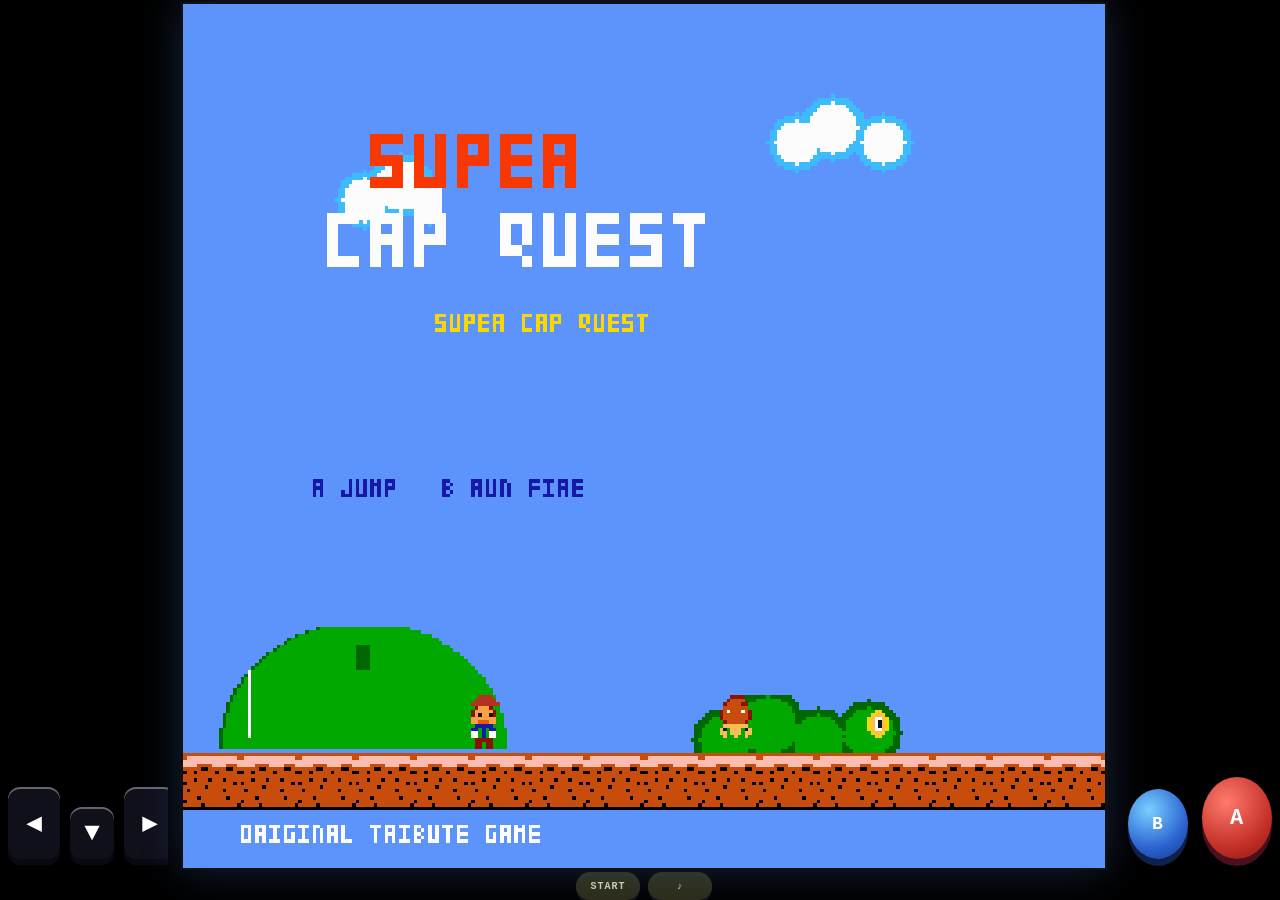
<file: index.html>
<!DOCTYPE html>
<html lang="zh-CN">
<head>
  <meta charset="UTF-8" />
  <meta name="viewport" content="width=device-width, initial-scale=1, maximum-scale=1, user-scalable=no, viewport-fit=cover" />
  <meta name="apple-mobile-web-app-capable" content="yes" />
  <meta name="apple-mobile-web-app-status-bar-style" content="black-translucent" />
  <meta name="mobile-web-app-capable" content="yes" />
  <meta name="theme-color" content="#5C94FC" />
  <meta name="description" content="超级帽侠：原创像素平台跳跃网页游戏，手机即可畅玩。" />
  <title>超级帽侠 Super Cap Quest</title>
  <link rel="icon" href="assets/icon.svg" type="image/svg+xml" />
  <link rel="manifest" href="manifest.json" />
  <link rel="stylesheet" href="css/style.css" />
</head>
<body>
  <div id="app">
    <div id="stage">
      <canvas id="game" width="256" height="240" aria-label="超级帽侠游戏画面"></canvas>
      <div id="toast" class="hidden"></div>
    </div>

    <div id="hud-hint" class="hint">横屏更佳 · A 跳跃 · B 加速/喷火 · ▼ 进水管</div>

    <div id="controls">
      <div class="cluster left-cluster">
        <div class="dpad" id="dpad">
          <button type="button" class="pad-btn" data-btn="left" aria-label="向左">◀</button>
          <button type="button" class="pad-btn pad-down" data-btn="down" aria-label="下蹲或进入水管">▼</button>
          <button type="button" class="pad-btn" data-btn="right" aria-label="向右">▶</button>
        </div>
      </div>
      <div class="cluster mid-cluster">
        <button type="button" class="sys-btn" data-btn="pause" aria-label="暂停">START</button>
        <button type="button" class="sys-btn" data-btn="mute" aria-label="静音">♪</button>
      </div>
      <div class="cluster right-cluster">
        <button type="button" class="action-btn btn-b" data-btn="run" aria-label="奔跑或开火">B</button>
        <button type="button" class="action-btn btn-a" data-btn="jump" aria-label="跳跃">A</button>
      </div>
    </div>
  </div>

  <noscript>请启用 JavaScript 后游玩《超级帽侠》。</noscript>

  <script src="js/audio.js"></script>
  <script src="js/sprites.js"></script>
  <script src="js/input.js"></script>
  <script src="js/levels.js"></script>
  <script src="js/game.js"></script>
</body>
</html>
</file>
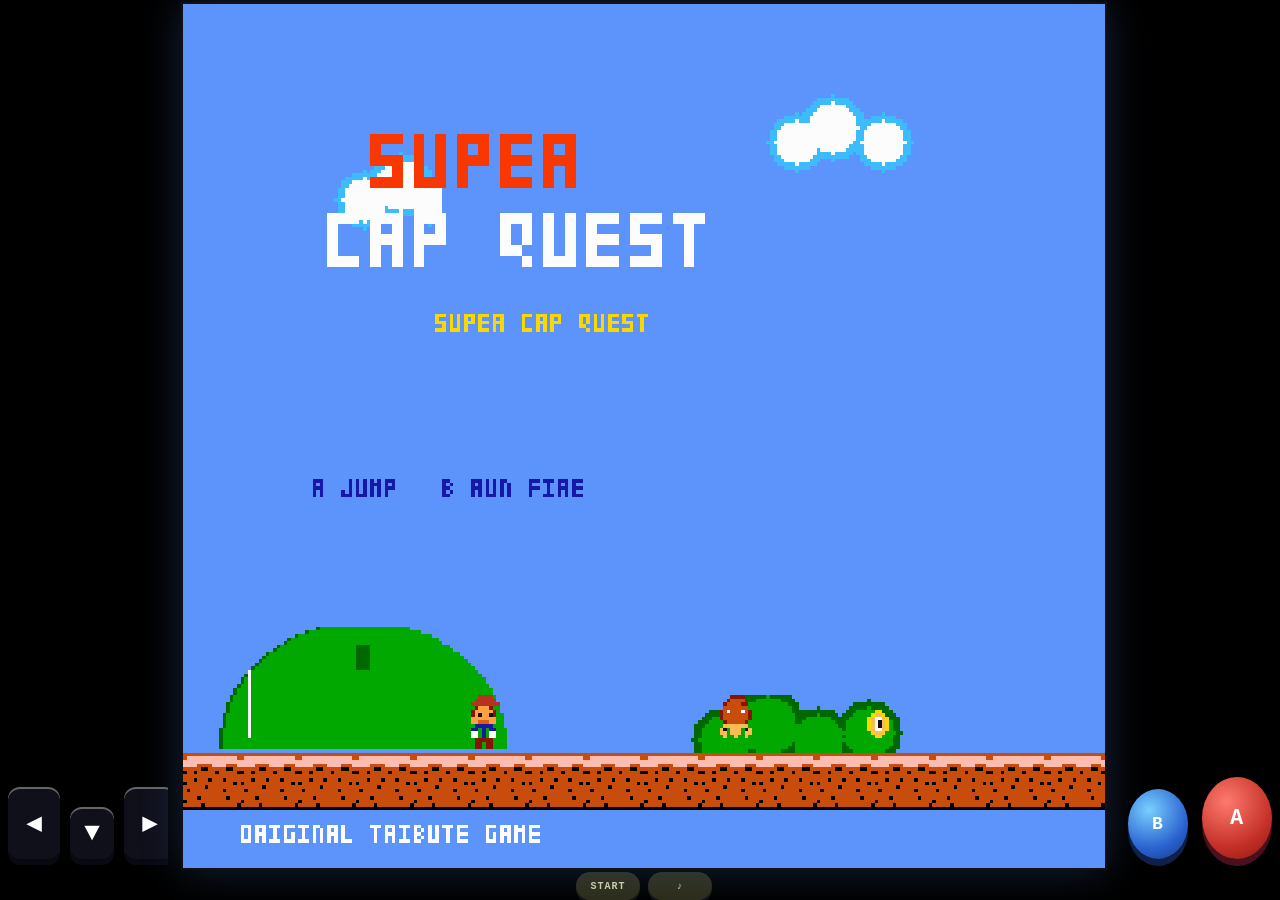
<file: play.html>
<!DOCTYPE html>
<html lang="zh-CN">
<head>
  <meta charset="UTF-8" />
  <meta name="viewport" content="width=device-width, initial-scale=1, maximum-scale=1, user-scalable=no, viewport-fit=cover" />
  <meta name="apple-mobile-web-app-capable" content="yes" />
  <meta name="apple-mobile-web-app-status-bar-style" content="black-translucent" />
  <meta name="mobile-web-app-capable" content="yes" />
  <meta name="theme-color" content="#5C94FC" />
  <meta name="description" content="超级帽侠：原创像素平台跳跃网页游戏，手机即可畅玩。" />
  <title>超级帽侠 Super Cap Quest</title>
  <link rel="icon" href="data:image/svg+xml;charset=utf-8,%3Csvg%20xmlns%3D%22http%3A%2F%2Fwww.w3.org%2F2000%2Fsvg%22%20viewBox%3D%220%200%2064%2064%22%20shape-rendering%3D%22crispEdges%22%3E%0A%20%20%3Crect%20width%3D%2264%22%20height%3D%2264%22%20fill%3D%22%235C94FC%22%2F%3E%0A%20%20%3Crect%20x%3D%2212%22%20y%3D%2218%22%20width%3D%2240%22%20height%3D%2210%22%20fill%3D%22%23B53120%22%2F%3E%0A%20%20%3Crect%20x%3D%228%22%20y%3D%2228%22%20width%3D%2248%22%20height%3D%228%22%20fill%3D%22%23B53120%22%2F%3E%0A%20%20%3Crect%20x%3D%2220%22%20y%3D%2236%22%20width%3D%2224%22%20height%3D%2214%22%20fill%3D%22%23FCA044%22%2F%3E%0A%20%20%3Crect%20x%3D%2224%22%20y%3D%2240%22%20width%3D%226%22%20height%3D%226%22%20fill%3D%22%23181818%22%2F%3E%0A%20%20%3Crect%20x%3D%2236%22%20y%3D%2240%22%20width%3D%226%22%20height%3D%226%22%20fill%3D%22%23181818%22%2F%3E%0A%20%20%3Crect%20x%3D%2218%22%20y%3D%2250%22%20width%3D%2228%22%20height%3D%228%22%20fill%3D%22%231818A8%22%2F%3E%0A%3C%2Fsvg%3E%0A" />
  <style>
:root {
  --sky: #5c94fc;
  --navy: #1a1a40;
  --red: #b53120;
  --gold: #f8d800;
  --panel: rgba(8, 8, 24, 0.72);
}

* {
  box-sizing: border-box;
  -webkit-tap-highlight-color: transparent;
}

html, body {
  margin: 0;
  padding: 0;
  width: 100%;
  height: 100%;
  height: 100dvh;
  overflow: hidden;
  background: #000;
  color: #fff;
  font-family: "Press Start", "Courier New", monospace;
  touch-action: none;
  user-select: none;
  -webkit-user-select: none;
}

body {
  position: fixed;
  inset: 0;
}

#app {
  width: 100%;
  height: 100%;
  display: flex;
  flex-direction: column;
  background: #000;
}

#stage {
  flex: 1;
  min-height: 0;
  display: flex;
  align-items: center;
  justify-content: center;
  position: relative;
  background: #000;
}

#game {
  image-rendering: pixelated;
  image-rendering: crisp-edges;
  width: min(100vw, calc(100dvh * 256 / 240));
  height: auto;
  max-height: 72dvh;
  background: var(--sky);
  display: block;
  box-shadow: 0 0 0 2px #111, 0 0 40px rgba(92, 148, 252, 0.25);
}

#toast {
  position: absolute;
  left: 50%;
  top: 12%;
  transform: translateX(-50%);
  background: var(--panel);
  border: 2px solid #fff;
  padding: 8px 14px;
  font-size: 12px;
  letter-spacing: 1px;
  pointer-events: none;
}

.hidden {
  display: none !important;
}

.hint {
  text-align: center;
  font-size: 11px;
  letter-spacing: 1px;
  color: #9ab4ff;
  padding: 4px 8px 0;
  flex: 0 0 auto;
}

#controls {
  flex: 0 0 auto;
  display: grid;
  grid-template-columns: 1fr auto 1fr;
  align-items: center;
  gap: 8px;
  padding: 8px 16px calc(10px + env(safe-area-inset-bottom));
  background: linear-gradient(#141428, #0a0a18);
  border-top: 3px solid #2a2a55;
}

.cluster {
  display: flex;
  align-items: center;
}

.left-cluster { justify-content: flex-start; }
.mid-cluster { justify-content: center; gap: 8px; flex-direction: column; }
.right-cluster { justify-content: flex-end; gap: 14px; }

.dpad {
  display: flex;
  gap: 10px;
}

.pad-btn,
.action-btn,
.sys-btn {
  border: 0;
  color: #fff;
  font-weight: 700;
  font-family: inherit;
  cursor: pointer;
}

.pad-down {
  width: 58px;
  height: 58px;
  align-self: flex-end;
  font-size: 18px;
}

.pad-btn {
  width: 76px;
  height: 76px;
  border-radius: 12px;
  background: linear-gradient(#3a3a58, #1c1c30);
  box-shadow: inset 0 2px 0 #666, 0 6px 0 #090912;
  font-size: 26px;
}

.action-btn {
  width: 82px;
  height: 82px;
  border-radius: 50%;
  font-size: 22px;
  letter-spacing: 1px;
  box-shadow: 0 7px 0 #4a1020;
}

.btn-a {
  background: radial-gradient(circle at 35% 30%, #ff7a6e, #c43028 62%, #8a1810);
}

.btn-b {
  width: 70px;
  height: 70px;
  background: radial-gradient(circle at 35% 30%, #7ad0ff, #2a62d0 62%, #163888);
  box-shadow: 0 7px 0 #102048;
  font-size: 18px;
}

.sys-btn {
  min-width: 64px;
  height: 28px;
  border-radius: 14px;
  background: #2c2c18;
  color: #d0d0a8;
  font-size: 10px;
  letter-spacing: 1px;
  box-shadow: 0 3px 0 #111;
}

.pad-btn:active,
.action-btn:active,
.sys-btn:active,
.pad-btn.held,
.action-btn.held {
  transform: translateY(3px);
  box-shadow: 0 3px 0 #090912;
  filter: brightness(1.15);
}

@media (orientation: landscape) {
  #app {
    display: grid;
    grid-template-columns: 168px 1fr 160px;
    grid-template-rows: 1fr auto;
  }

  #stage {
    grid-column: 2;
    grid-row: 1;
  }

  #game {
    max-height: 96dvh;
    width: min(100%, calc(96dvh * 256 / 240));
  }

  .hint {
    display: none;
  }

  #controls {
    display: contents;
  }

  .left-cluster,
  .right-cluster,
  .mid-cluster {
    background: transparent;
    padding: 0 8px;
  }

  .left-cluster {
    grid-column: 1;
    grid-row: 1;
    align-items: flex-end;
    padding-bottom: 8%;
  }

  .right-cluster {
    grid-column: 3;
    grid-row: 1;
    align-items: flex-end;
    padding-bottom: 8%;
  }

  .mid-cluster {
    grid-column: 2;
    grid-row: 2;
    flex-direction: row;
    padding-bottom: env(safe-area-inset-bottom);
  }

  .pad-btn {
    width: 52px;
    height: 72px;
    background: rgba(30, 30, 50, 0.55);
  }

  .pad-down {
    width: 44px;
    height: 52px;
  }

  .action-btn {
    background-color: rgba(180, 40, 40, 0.8);
  }
}

@media (max-width: 420px) and (orientation: portrait) {
  .pad-btn { width: 64px; height: 64px; }
  .btn-a { width: 70px; height: 70px; }
  .btn-b { width: 60px; height: 60px; }
}

</style>
</head>
<body>
  <div id="app">
    <div id="stage">
      <canvas id="game" width="256" height="240" aria-label="超级帽侠游戏画面"></canvas>
      <div id="toast" class="hidden"></div>
    </div>

    <div id="hud-hint" class="hint">横屏更佳 · A 跳跃 · B 加速/喷火 · ▼ 进水管</div>

    <div id="controls">
      <div class="cluster left-cluster">
        <div class="dpad" id="dpad">
          <button type="button" class="pad-btn" data-btn="left" aria-label="向左">◀</button>
          <button type="button" class="pad-btn pad-down" data-btn="down" aria-label="下蹲或进入水管">▼</button>
          <button type="button" class="pad-btn" data-btn="right" aria-label="向右">▶</button>
        </div>
      </div>
      <div class="cluster mid-cluster">
        <button type="button" class="sys-btn" data-btn="pause" aria-label="暂停">START</button>
        <button type="button" class="sys-btn" data-btn="mute" aria-label="静音">♪</button>
      </div>
      <div class="cluster right-cluster">
        <button type="button" class="action-btn btn-b" data-btn="run" aria-label="奔跑或开火">B</button>
        <button type="button" class="action-btn btn-a" data-btn="jump" aria-label="跳跃">A</button>
      </div>
    </div>
  </div>

  <noscript>请启用 JavaScript 后游玩《超级帽侠》。</noscript>

  <script>
(function (CAP) {
  "use strict";

  const NOTES = {
    C2: 65.41, D2: 73.42, E2: 82.41, F2: 87.31, G2: 98.0, A2: 110.0, B2: 123.47,
    C3: 130.81, D3: 146.83, Eb3: 155.56, E3: 164.81, F3: 174.61, G3: 196.0, A3: 220.0, B3: 246.94,
    C4: 261.63, D4: 293.66, Eb4: 311.13, E4: 329.63, F4: 349.23, Fs4: 369.99, G4: 392.0, A4: 440.0, B4: 493.88,
    C5: 523.25, D5: 587.33, Eb5: 622.25, E5: 659.25, F5: 698.46, Fs5: 739.99, G5: 783.99, A5: 880.0, B5: 987.77,
    C6: 1046.5, D6: 1174.66, E6: 1318.51, F6: 1396.91, G6: 1567.98, A6: 1760.0
  };

  function n(name) {
    return NOTES[name] || 0;
  }

  function createPulseWave(ctx, duty) {
    const harmonics = 32;
    const real = new Float32Array(harmonics);
    const imag = new Float32Array(harmonics);
    for (let i = 1; i < harmonics; i++) {
      imag[i] = (2 / (i * Math.PI)) * Math.sin(i * Math.PI * duty);
    }
    return ctx.createPeriodicWave(real, imag);
  }

  class AudioEngine {
    constructor() {
      this.ctx = null;
      this.master = null;
      this.musicGain = null;
      this.sfxGain = null;
      this.muted = false;
      this.musicEnabled = true;
      this.currentTrack = null;
      this.timer = null;
      this.step = 0;
      this.pulseWave = null;
      this.noiseBuffer = null;
    }

    init() {
      if (this.ctx) {
        if (this.ctx.state === "suspended") this.ctx.resume();
        return;
      }
      const Ctx = window.AudioContext || window.webkitAudioContext;
      this.ctx = new Ctx();
      this.master = this.ctx.createGain();
      this.master.gain.value = this.muted ? 0 : 0.7;
      this.master.connect(this.ctx.destination);

      this.musicGain = this.ctx.createGain();
      this.musicGain.gain.value = 0.28;
      this.musicGain.connect(this.master);

      this.sfxGain = this.ctx.createGain();
      this.sfxGain.gain.value = 0.45;
      this.sfxGain.connect(this.master);

      this.pulseWave = createPulseWave(this.ctx, 0.25);
      this.noiseBuffer = this._makeNoise();
    }

    _makeNoise() {
      const len = this.ctx.sampleRate * 1;
      const buf = this.ctx.createBuffer(1, len, this.ctx.sampleRate);
      const data = buf.getChannelData(0);
      let last = 0;
      for (let i = 0; i < len; i++) {
        if (i % 7 === 0) last = Math.random() * 2 - 1;
        data[i] = last;
      }
      return buf;
    }

    setMuted(m) {
      this.muted = m;
      if (this.master) this.master.gain.value = m ? 0 : 0.7;
    }

    toggleMute() {
      this.setMuted(!this.muted);
      return this.muted;
    }

    _env(node, t, dur, peak, attack, release) {
      const g = this.ctx.createGain();
      g.gain.setValueAtTime(0.0001, t);
      g.gain.exponentialRampToValueAtTime(peak, t + attack);
      g.gain.exponentialRampToValueAtTime(0.0001, t + dur);
      node.connect(g);
      g.connect(this.sfxGain);
      return g;
    }

    _osc(type, freq, t, dur, peak, slideTo) {
      const o = this.ctx.createOscillator();
      if (type === "pulse") {
        o.setPeriodicWave(this.pulseWave);
      } else {
        o.type = type;
      }
      o.frequency.setValueAtTime(freq, t);
      if (slideTo) o.frequency.exponentialRampToValueAtTime(Math.max(20, slideTo), t + dur);
      this._env(o, t, dur, peak, Math.min(0.01, dur / 8), dur * 0.4);
      o.start(t);
      o.stop(t + dur + 0.02);
    }

    _noise(t, dur, peak, freq) {
      const src = this.ctx.createBufferSource();
      src.buffer = this.noiseBuffer;
      src.loop = true;
      const filter = this.ctx.createBiquadFilter();
      filter.type = "bandpass";
      filter.frequency.value = freq || 1200;
      filter.Q.value = 0.8;
      src.connect(filter);
      this._env(filter, t, dur, peak, 0.005, dur * 0.5);
      src.start(t);
      src.stop(t + dur + 0.02);
    }

    play(name) {
      if (!this.ctx) return;
      const t = this.ctx.currentTime;
      const sfx = this._sfx[name];
      if (sfx) sfx.call(this, t);
    }

    get _sfx() {
      return {
        jump: (t) => {
          this._osc("pulse", 330, t, 0.14, 0.22, 700);
        },
        bounce: (t) => {
          this._osc("square", 280, t, 0.1, 0.18, 520);
        },
        coin: (t) => {
          this._osc("square", 988, t, 0.08, 0.2);
          this._osc("square", 1319, t + 0.08, 0.22, 0.18);
        },
        bump: (t) => {
          this._osc("triangle", 140, t, 0.08, 0.25, 70);
          this._noise(t, 0.06, 0.12, 400);
        },
        break: (t) => {
          this._noise(t, 0.18, 0.28, 900);
          this._osc("square", 200, t, 0.1, 0.1, 60);
        },
        stomp: (t) => {
          this._osc("triangle", 220, t, 0.12, 0.28, 80);
        },
        kick: (t) => {
          this._osc("square", 200, t, 0.08, 0.2, 90);
          this._noise(t, 0.08, 0.15, 600);
        },
        power: (t) => {
          const seq = [262, 330, 392, 523, 392, 523, 659, 784];
          seq.forEach((f, i) => this._osc("square", f, t + i * 0.055, 0.07, 0.16));
        },
        appear: (t) => {
          [392, 523, 659, 784].forEach((f, i) => this._osc("square", f, t + i * 0.05, 0.08, 0.14));
        },
        oneup: (t) => {
          [659, 784, 988, 1047, 988, 1319].forEach((f, i) => this._osc("square", f, t + i * 0.07, 0.09, 0.16));
        },
        fireball: (t) => {
          this._osc("square", 180, t, 0.12, 0.12, 90);
          this._noise(t, 0.08, 0.1, 1800);
        },
        pipe: (t) => {
          this._osc("triangle", 400, t, 0.35, 0.2, 120);
        },
        pause: (t) => {
          this._osc("square", 523, t, 0.08, 0.12);
          this._osc("square", 392, t + 0.1, 0.1, 0.12);
        },
        flag: (t) => {
          const down = [784, 698, 659, 587, 523, 494, 440, 392];
          down.forEach((f, i) => this._osc("square", f, t + i * 0.07, 0.08, 0.14));
        },
        clear: (t) => {
          const fan = [523, 659, 784, 1047, 784, 1047, 1319, 1568];
          fan.forEach((f, i) => this._osc("square", f, t + i * 0.09, 0.12, 0.16));
        },
        die: (t) => {
          this.stopMusic();
          const seq = [659, 622, 587, 554, 523, 494, 466, 440, 392, 330, 262];
          seq.forEach((f, i) => this._osc("square", f, t + i * 0.055, 0.08, 0.18, f * 0.85));
        },
        gameover: (t) => {
          this.stopMusic();
          const seq = [
            [392, 0.2], [0, 0.08], [330, 0.2], [0, 0.08],
            [262, 0.18], [247, 0.18], [262, 0.45]
          ];
          let at = 0;
          seq.forEach(([f, d]) => {
            if (f) this._osc("square", f, t + at, d, 0.16);
            at += d;
          });
        },
        firework: (t) => {
          this._noise(t, 0.25, 0.22, 1400);
          this._osc("square", 880, t, 0.08, 0.1, 400);
        }
      };
    }

    playMusic(track) {
      this.init();
      if (this.currentTrack === track && this.timer) return;
      this.stopMusic();
      this.currentTrack = track;
      const song = SONGS[track];
      if (!song || !this.musicEnabled) return;
      this.step = 0;
      this._schedule(song);
    }

    _schedule(song) {
      const ctx = this.ctx;
      const stepDur = 60 / song.bpm / 4;
      const lookahead = 0.12;
      let next = ctx.currentTime + 0.05;
      const len = song.sq1.length;

      const tick = () => {
        if (!this.timer) return;
        const now = ctx.currentTime;
        while (next < now + lookahead) {
          const i = this.step % len;
          this._note(this.musicGain, "pulse", song.sq1[i], next, stepDur, 0.11);
          this._note(this.musicGain, "square", song.sq2[i], next, stepDur, 0.06);
          this._note(this.musicGain, "triangle", song.tri[i], next, stepDur, 0.14);
          if (song.noise && song.noise[i]) {
            this._musicNoise(next, stepDur * 0.7, song.noise[i]);
          }
          this.step++;
          next += stepDur;
        }
        this.timer = setTimeout(tick, 40);
      };
      this.timer = setTimeout(tick, 0);
    }

    _note(dest, type, freq, t, dur, peak) {
      if (!freq) return;
      const o = this.ctx.createOscillator();
      if (type === "pulse") o.setPeriodicWave(this.pulseWave);
      else o.type = type;
      o.frequency.setValueAtTime(freq, t);
      const g = this.ctx.createGain();
      g.gain.setValueAtTime(peak, t);
      g.gain.exponentialRampToValueAtTime(0.0001, t + dur * 0.92);
      o.connect(g);
      g.connect(dest);
      o.start(t);
      o.stop(t + dur);
    }

    _musicNoise(t, dur, peak) {
      const src = this.ctx.createBufferSource();
      src.buffer = this.noiseBuffer;
      const filter = this.ctx.createBiquadFilter();
      filter.type = "highpass";
      filter.frequency.value = 1800;
      const g = this.ctx.createGain();
      g.gain.setValueAtTime(peak, t);
      g.gain.exponentialRampToValueAtTime(0.0001, t + dur);
      src.connect(filter);
      filter.connect(g);
      g.connect(this.musicGain);
      src.start(t);
      src.stop(t + dur);
    }

    stopMusic() {
      if (this.timer) {
        clearTimeout(this.timer);
        this.timer = null;
      }
      this.currentTrack = null;
    }
  }

  function pat(str) {
    return str.trim().split(/\s+/).map((tok) => (tok === "--" || tok === "0" ? 0 : n(tok)));
  }

  const SONGS = {
    overworld: {
      bpm: 148,
      sq1: pat(`
        G5 E5 C5 E5  G5 A5 G5 E5  F5 D5 B4 D5  F5 G5 F5 D5
        E5 C5 A4 C5  E5 G5 E5 C5  D5 F5 G5 A5  G5 E5 C5 --
        G5 E5 C5 E5  G5 C6 A5 G5  F5 A5 G5 F5  E5 G5 D5 B4
        C5 E5 G5 E5  A5 G5 E5 C5  D5 E5 G5 E5  D5 C5 -- --
      `),
      sq2: pat(`
        E4 G4 C5 G4  E4 G4 C5 G4  D4 F4 B4 F4  D4 F4 B4 F4
        C4 E4 A4 E4  C4 E4 A4 E4  B3 D4 G4 D4  C4 E4 G4 --
        E4 G4 C5 G4  E4 G4 C5 G4  F4 A4 C5 A4  E4 G4 B4 G4
        C4 E4 G4 E4  F4 A4 G4 E4  G3 B3 D4 B3  C4 E4 -- --
      `),
      tri: pat(`
        C3 C3 G3 C3  C3 C3 G3 C3  F3 F3 C3 F3  G3 G3 D3 G3
        A2 A2 E3 A2  A2 A2 E3 A2  G2 G2 D3 G2  C3 G2 C3 --
        C3 C3 G3 C3  C3 C3 G3 C3  F3 F3 C3 F3  E3 E3 B2 E3
        A2 A2 E3 A2  F3 F3 C3 F3  G3 G3 D3 G3  C3 G3 C3 G3
      `),
      noise: (function () {
        const a = new Array(64).fill(0);
        for (let i = 0; i < 64; i++) if (i % 4 === 0) a[i] = 0.04;
        for (let i = 0; i < 64; i++) if (i % 8 === 4) a[i] = 0.07;
        return a;
      })()
    },
    underground: {
      bpm: 112,
      sq1: pat(`
        C4 -- Eb4 --  G4 -- Eb4 --  Ab4 G4 Eb4 C4  -- -- -- --
        B3 -- D4 --   F4 -- D4 --   G4 F4 D4 B3   -- -- -- --
        C4 -- Eb4 --  G4 -- C5 --   B4 G4 Eb4 C4  -- -- -- --
        F4 -- Ab4 --  G4 -- Eb4 --  D4 -- B3 --   C4 -- -- --
      `),
      sq2: pat(`
        G3 -- C4 --   Eb4 -- C4 --  F4 Eb4 C4 G3  -- -- -- --
        F3 -- B3 --   D4 -- B3 --   Eb4 D4 B3 F3  -- -- -- --
        G3 -- C4 --   Eb4 -- G4 --  F4 Eb4 C4 G3  -- -- -- --
        C4 -- F4 --   Eb4 -- C4 --  B3 -- G3 --   G3 -- -- --
      `),
      tri: pat(`
        C3 -- -- --   C3 -- G2 --   Ab2 -- -- --  Ab2 -- Eb2 --
        G2 -- -- --   G2 -- D2 --   C3 -- -- --   G2 -- -- --
        C3 -- -- --   C3 -- G2 --   F2 -- -- --   G2 -- -- --
        Ab2 -- -- --  G2 -- -- --   F2 -- G2 --   C3 -- -- --
      `)
    },
    star: {
      bpm: 200,
      sq1: pat(`
        C5 E5 G5 A5  C6 A5 G5 E5  C5 E5 G5 A5  C6 A5 G5 E5
        D5 Fs5 A5 B5 D6 B5 A5 Fs5 D5 Fs5 A5 B5 D6 B5 A5 Fs5
      `),
      sq2: pat(`
        E4 G4 C5 E5  G4 C5 E5 G5  E4 G4 C5 E5  G4 C5 E5 G5
        Fs4 A4 D5 Fs5 A4 D5 Fs5 A5 Fs4 A4 D5 Fs5 A4 D5 Fs5 A5
      `),
      tri: pat(`
        C3 G3 C3 G3  C3 G3 C3 G3  C3 G3 C3 G3  C3 G3 C3 G3
        D3 A3 D3 A3  D3 A3 D3 A3  D3 A3 D3 A3  D3 A3 D3 A3
      `)
    },
    title: {
      bpm: 132,
      sq1: pat(`
        C5 -- E5 G5  -- C6 -- G5  A5 -- F5 --  G5 -- E5 --
        F5 -- D5 --  E5 -- C5 --  D5 E5 F5 G5  E5 C5 -- --
        C5 -- E5 G5  -- C6 -- A5  G5 -- E5 --  F5 G5 A5 G5
        E5 -- C5 --  D5 -- B4 --  C5 -- -- --  -- -- -- --
      `),
      sq2: pat(`
        G4 -- C5 E5  -- G5 -- E5  F5 -- C5 --  E5 -- C5 --
        D5 -- B4 --  C5 -- G4 --  B4 C5 D5 E5  C5 G4 -- --
        G4 -- C5 E5  -- G5 -- F5  E5 -- C5 --  D5 E5 F5 E5
        C5 -- G4 --  B4 -- G4 --  G4 -- -- --  -- -- -- --
      `),
      tri: pat(`
        C3 -- G3 --  C3 -- G3 --  F3 -- C3 --  C3 -- G3 --
        G2 -- D3 --  C3 -- G2 --  G2 -- D3 --  C3 G3 C3 --
        C3 -- G3 --  C3 -- G3 --  F3 -- C3 --  G3 -- D3 --
        A2 -- E3 --  G2 -- D3 --  C3 -- G2 --  C3 -- -- --
      `)
    }
  };

  CAP.audio = new AudioEngine();
})(window.CAP = window.CAP || {});

;
(function (CAP) {
  "use strict";

  const C = {
    k: [0, 0, 0],
    w: [252, 252, 252],
    r: [181, 49, 32],
    R: [248, 56, 0],
    s: [252, 160, 68],
    d: [228, 92, 16],
    b: [24, 24, 168],
    B: [92, 148, 252],
    n: [136, 20, 0],
    N: [200, 76, 12],
    o: [248, 216, 0],
    y: [252, 188, 84],
    g: [0, 168, 0],
    G: [128, 208, 16],
    p: [0, 104, 0],
    m: [80, 48, 0],
    M: [184, 112, 48],
    u: [188, 188, 188],
    U: [252, 188, 176],
    h: [252, 188, 176],
    t: [252, 152, 56],
    T: [200, 76, 12],
    f: [248, 248, 248],
    e: [60, 188, 252],
    x: [160, 32, 240],
    z: [252, 116, 180]
  };

  function compile(rows, map) {
    map = map || C;
    const h = rows.length;
    const w = rows[0].length;
    const cv = document.createElement("canvas");
    cv.width = w;
    cv.height = h;
    const ctx = cv.getContext("2d");
    const im = ctx.createImageData(w, h);
    const data = im.data;
    for (let y = 0; y < h; y++) {
      const row = rows[y];
      for (let x = 0; x < w; x++) {
        const col = map[row[x]];
        if (!col) continue;
        const i = (y * w + x) * 4;
        data[i] = col[0];
        data[i + 1] = col[1];
        data[i + 2] = col[2];
        data[i + 3] = 255;
      }
    }
    ctx.putImageData(im, 0, 0);
    return cv;
  }

  function flip(src) {
    const cv = document.createElement("canvas");
    cv.width = src.width;
    cv.height = src.height;
    const ctx = cv.getContext("2d");
    ctx.translate(src.width, 0);
    ctx.scale(-1, 1);
    ctx.drawImage(src, 0, 0);
    return cv;
  }

  function recolor(src, from, to) {
    const cv = document.createElement("canvas");
    cv.width = src.width;
    cv.height = src.height;
    const ctx = cv.getContext("2d");
    ctx.drawImage(src, 0, 0);
    const im = ctx.getImageData(0, 0, cv.width, cv.height);
    const d = im.data;
    for (let i = 0; i < d.length; i += 4) {
      if (d[i] === from[0] && d[i + 1] === from[1] && d[i + 2] === from[2]) {
        d[i] = to[0]; d[i + 1] = to[1]; d[i + 2] = to[2];
      }
    }
    ctx.putImageData(im, 0, 0);
    return cv;
  }

  const smallStand = [
    "    rrrr    ",
    "   rrrrrr   ",
    "  rrrrrrrr  ",
    "   nsssn    ",
    "  nsssssn   ",
    "  nsksskn   ",
    "  sssssss   ",
    "  ssdddss   ",
    "   bbbbb    ",
    "  bb b bb   ",
    "  ww b ww   ",
    "  ww b ww   ",
    "   nnnnn    ",
    "   nn nn    ",
    "   nn nn    ",
    "            "
  ];

  const smallWalk1 = [
    "    rrrr    ",
    "   rrrrrr   ",
    "  rrrrrrrr  ",
    "   nsssn    ",
    "  nsssssn   ",
    "  nsksskn   ",
    "  sssssss   ",
    "  ssdddss   ",
    "   bbbbb    ",
    "  bb b bb   ",
    "  wwbb ww   ",
    "   w b w    ",
    "   nnnn     ",
    "  nn  nn    ",
    " nn    n    ",
    "            "
  ];

  const smallWalk2 = [
    "    rrrr    ",
    "   rrrrrr   ",
    "  rrrrrrrr  ",
    "   nsssn    ",
    "  nsssssn   ",
    "  nsksskn   ",
    "  sssssss   ",
    "  ssdddss   ",
    "   bbbbb    ",
    "   bbbbb    ",
    "   wwwww    ",
    "   w b w    ",
    "    nnn     ",
    "    nn      ",
    "    nn      ",
    "            "
  ];

  const smallJump = [
    "    rrrr    ",
    "   rrrrrr   ",
    "  rrrrrrrr  ",
    "   nsssn    ",
    "  nsssssn   ",
    "  nsksskn   ",
    "  sssssss   ",
    "  ssdddss   ",
    "  bbbbbbb   ",
    " bb b bb b  ",
    " ww b bb ww ",
    " ww     ww  ",
    "  nn   nn   ",
    " nn     nn  ",
    "            ",
    "            "
  ];

  const smallSkid = [
    "    rrrr    ",
    "   rrrrrr   ",
    "  rrrrrrrr  ",
    "   nsssn    ",
    "  nsksssn   ",
    "  nsssskn   ",
    "  sssssss   ",
    "  ssdddss   ",
    "   bbbbb    ",
    "  bbb bb    ",
    "  www bb    ",
    "    w bb    ",
    "   nnnn     ",
    "  nn  nn    ",
    "            ",
    "            "
  ];

  const smallDie = [
    "            ",
    "    rrrr    ",
    "   rrrrrr   ",
    "  rrrrrrrr  ",
    "   nsssn    ",
    "  nsksskn   ",
    "  sssssss   ",
    "  ss k ss   ",
    "   bbbbb    ",
    "  bb b bb   ",
    "  ww b ww   ",
    "   nnnnn    ",
    "  nn   nn   ",
    "            ",
    "            ",
    "            "
  ];

  const bigHead = [
    "    rrrrrr    ",
    "   rrrrrrrr   ",
    "   rrrrrrrr   ",
    "  rrrrrrrrrr  ",
    "   nnssssnn   ",
    "  nnssssssnn  ",
    "  nnskssksnn  ",
    "  nssssssssn  ",
    "   ssssssss   ",
    "   ssddddss   ",
    "    ssssss    ",
    "              "
  ];

  const bigBodyStand = [
    "    bbbbbb    ",
    "   bbbbbbbb   ",
    "  bb bbbb bb  ",
    "  ww bbbb ww  ",
    "  ww bbbb ww  ",
    "  ww bbbb ww  ",
    "     bbbb     ",
    "    nnnnnn    ",
    "   nnn  nnn   ",
    "   nnn  nnn   ",
    "   nnn  nnn   ",
    "              "
  ];

  const bigBodyWalk1 = [
    "    bbbbbb    ",
    "   bbbbbbbb   ",
    "  bb bbbb bb  ",
    "  ww bbbb ww  ",
    "  ww bbbb ww  ",
    "   w bbbb w   ",
    "     bbbb     ",
    "    nnnnnn    ",
    "   nnn  nnn   ",
    "  nnn    nnn  ",
    " nnn      nn  ",
    "              "
  ];

  const bigBodyWalk2 = [
    "    bbbbbb    ",
    "   bbbbbbbb   ",
    "   bbbbbbbb   ",
    "   wwbbbbww   ",
    "    wbbbbw    ",
    "     bbbb     ",
    "     bbbb     ",
    "     nnnn     ",
    "     nnnn     ",
    "     nnnn     ",
    "     nnnn     ",
    "              "
  ];

  const bigBodyJump = [
    "    bbbbbb    ",
    "   bbbbbbbb   ",
    "  bb bbbb bb  ",
    "  ww bbbb ww  ",
    " ww  bbbb  ww ",
    " ww  bbbb  ww ",
    "     bbbb     ",
    "    nnnnnn    ",
    "   nnn  nnn   ",
    "  nnn    nnn  ",
    "              ",
    "              "
  ];

  function stack(head, body) {
    return head.concat(body);
  }

  const walkerA = [
    "    nnnn    ",
    "   nNNNN    ",
    "  nNNNNnn   ",
    "  NNNNNNN   ",
    " nNwNNNwNn  ",
    " nNNNNNNNn  ",
    " nNNNNNNNn  ",
    "  nNNNNNn   ",
    "  yyyyyyy   ",
    " yk yyy ky  ",
    " yy yyy yy  ",
    "  y  y  y   ",
    "            ",
    "            ",
    "            ",
    "            "
  ];

  const walkerB = [
    "    nnnn    ",
    "   nNNNN    ",
    "  nNNNNnn   ",
    "  NNNNNNN   ",
    " nNwNNNwNn  ",
    " nNNNNNNNn  ",
    " nNNNNNNNn  ",
    "  nNNNNNn   ",
    "  yyyyyyy   ",
    " yk yyy ky  ",
    " yy yyy yy  ",
    " y   y   y  ",
    "            ",
    "            ",
    "            ",
    "            "
  ];

  const walkerFlat = [
    "            ",
    "            ",
    "            ",
    "            ",
    "            ",
    "            ",
    "  nNNNNNNn  ",
    " nNwNNNwNNn ",
    " nNNNNNNNNn ",
    "  yyyyyyyy  ",
    " yk yyyy ky ",
    "            ",
    "            ",
    "            ",
    "            ",
    "            "
  ];

  const turtleA = [
    "     gg     ",
    "    gGGg    ",
    "   gGGGGg   ",
    "   gGwGwg   ",
    "    sssss   ",
    "   sskssk   ",
    "  pggggggp  ",
    " pggGGgGggp ",
    " pggggggggp ",
    "  pggggggp  ",
    "   y    y   ",
    "   yy  yy   ",
    "            ",
    "            ",
    "            ",
    "            "
  ];

  const turtleB = [
    "     gg     ",
    "    gGGg    ",
    "   gGGGGg   ",
    "   gGwGwg   ",
    "    sssss   ",
    "   sskssk   ",
    "  pggggggp  ",
    " pggGGgGggp ",
    " pggggggggp ",
    "  pggggggp  ",
    "    yy yy   ",
    "    y   y   ",
    "            ",
    "            ",
    "            ",
    "            "
  ];

  const shell = [
    "            ",
    "            ",
    "            ",
    "            ",
    "   pggggp   ",
    "  pggGGggp  ",
    " pggGGGGggp ",
    " pggggggggp ",
    "  pggggggp  ",
    "   pggggp   ",
    "            ",
    "            ",
    "            ",
    "            ",
    "            ",
    "            "
  ];

  const plantA = [
    "  g    g    ",
    "  Gg  gG    ",
    "  wGggGw    ",
    "   GkkG     ",
    "   GGGG     ",
    "    pp      ",
    "    pp      ",
    "    pp      ",
    "    pp      ",
    "    pp      ",
    "    pp      ",
    "            ",
    "            ",
    "            ",
    "            ",
    "            "
  ];

  const plantB = [
    " g      g   ",
    " Gg    gG   ",
    " wGggggGw   ",
    "  GkwwkG    ",
    "   GGGG     ",
    "    pp      ",
    "    pp      ",
    "    pp      ",
    "    pp      ",
    "    pp      ",
    "    pp      ",
    "            ",
    "            ",
    "            ",
    "            ",
    "            "
  ];

  const mush = [
    "    rrrr    ",
    "   rrwrrr   ",
    "  rrwwrrrr  ",
    "  rrrrrrrr  ",
    "   rrrrrr   ",
    "    ssss    ",
    "   skssks   ",
    "    ssss    ",
    "            ",
    "            ",
    "            ",
    "            ",
    "            ",
    "            ",
    "            ",
    "            "
  ];

  const oneup = [
    "    gggg    ",
    "   ggwggg   ",
    "  ggwwgggg  ",
    "  gggggggg  ",
    "   gggggg   ",
    "    ssss    ",
    "   skssks   ",
    "    ssss    ",
    "            ",
    "            ",
    "            ",
    "            ",
    "            ",
    "            ",
    "            ",
    "            "
  ];

  const flowerA = [
    "  o  o  o   ",
    "   rwrwr    ",
    "  rwwwwwr   ",
    "   rwrwr    ",
    "     g      ",
    "    gGg     ",
    "   gG Gg    ",
    "            ",
    "            ",
    "            ",
    "            ",
    "            ",
    "            ",
    "            ",
    "            ",
    "            "
  ];

  const flowerB = [
    " o  o  o    ",
    "  ryryry    ",
    " ryyyyyyr   ",
    "  ryryry    ",
    "     g      ",
    "    gGg     ",
    "   gG Gg    ",
    "            ",
    "            ",
    "            ",
    "            ",
    "            ",
    "            ",
    "            ",
    "            ",
    "            "
  ];

  const starA = [
    "     o      ",
    "    oyo     ",
    " ooooyoooo  ",
    "  oyyyyyo   ",
    "   oyyyo    ",
    "  oyo oyo   ",
    " oo     oo  ",
    "            ",
    "            ",
    "            ",
    "            ",
    "            ",
    "            ",
    "            ",
    "            ",
    "            "
  ];

  const coinA = [
    "    oo    ",
    "   oyyo   ",
    "  oywwyo  ",
    "  oywkyo  ",
    "  oywkyo  ",
    "  oywwyo  ",
    "   oyyo   ",
    "    oo    "
  ];

  const coinB = [
    "    oo    ",
    "    yy    ",
    "   ywwy   ",
    "   ywky   ",
    "   ywky   ",
    "   ywwy   ",
    "    yy    ",
    "    oo    "
  ];

  const coinC = [
    "    o     ",
    "    y     ",
    "    y     ",
    "    y     ",
    "    y     ",
    "    y     ",
    "    y     ",
    "    o     "
  ];

  const fireA = [
    "  oR  ",
    " oRRo ",
    " RwwR ",
    " oRRo ",
    "  oR  ",
    "      "
  ];

  const fireB = [
    "  Ro  ",
    " RwwR ",
    " oRRo ",
    " RwwR ",
    "  Ro  ",
    "      "
  ];

  function tileGround() {
    return compile([
      "NNNNNNNNNNNNNNNN",
      "NUhUhUhUhUhUhUhN",
      "UhUhUhUhUhUhUhUh",
      "hUhUNNNNhUhUNNNh",
      "NNNNNkkNNNNNkkNN",
      "kNNkNNNNNkNNNNNk",
      "NNNNNNNNNNNNNNNN",
      "NNNkNNNkNNNkNNNN",
      "kNNNNNNNNNNNNNkN",
      "NNNNNNkNNNNNNNNN",
      "NkNNNNNNNNNkNNNN",
      "NNNNNNNNNNNNNNNN",
      "NNNNkNNNNNNNkNNN",
      "kNNNNNNNNNNNNNNN",
      "NNNNNkNNNNNNNNNk",
      "kkkkkkkkkkkkkkkk"
    ]);
  }

  function tileBrick() {
    return compile([
      "yyyyyyyyyyyyyyyy",
      "NkkkkkkkNkkkkkkk",
      "NhhhhhhhNhhhhhhh",
      "NhhhhhhhNhhhhhhh",
      "yyyyyyyyyyyyyyyy",
      "kkkkNkkkkkkkNkkk",
      "hhhhNhhhhhhhNhhh",
      "hhhhNhhhhhhhNhhh",
      "yyyyyyyyyyyyyyyy",
      "NkkkkkkkNkkkkkkk",
      "NhhhhhhhNhhhhhhh",
      "NhhhhhhhNhhhhhhh",
      "yyyyyyyyyyyyyyyy",
      "kkkkNkkkkkkkNkkk",
      "hhhhNhhhhhhhNhhh",
      "kkkkkkkkkkkkkkkk"
    ]);
  }

  function tileQuestion(frame) {
    const marks = [
      [
        "                ",
        "  oooooooooooo  ",
        " oyyyyyyyyyyyyo ",
        " oyykkyyyyykyyo ",
        " oyykkyyyykkyyo ",
        " oyyyyyyykkyyyo ",
        " oyyyyyykkyyyyo ",
        " oyyyyyykkyyyyo ",
        " oyyyyyyyyyyyyo ",
        " oyyyyyykkyyyyo ",
        " oyyyyyyyyyyyyo ",
        " oyyyyyyyyyyyyo ",
        "  oooooooooooo  ",
        "  kkkkkkkkkkkk  ",
        "                ",
        "                "
      ],
      [
        "                ",
        "  yyyyyyyyyyyy  ",
        " yooooooooooooy ",
        " yooykyyyyykyoy ",
        " yooykyyyykyyoy ",
        " yoyyyyyykyyyoy ",
        " yoyyyyykyyyyoy ",
        " yoyyyyykyyyyoy ",
        " yoyyyyyyyyyyoy ",
        " yoyyyyykyyyyoy ",
        " yoyyyyyyyyyyoy ",
        " yooooooooooooy ",
        "  yyyyyyyyyyyy  ",
        "  kkkkkkkkkkkk  ",
        "                ",
        "                "
      ]
    ];
    return compile(marks[frame]);
  }

  function tileUsed() {
    return compile([
      "NNNNNNNNNNNNNNNN",
      "NhhhhhhhhhhhhhhN",
      "NhhhhhhhhhhhhhhN",
      "NhhhhhhhhhhhhhhN",
      "NhhhhhhhhhhhhhhN",
      "NhhhhhhhhhhhhhhN",
      "NhhhhhhhhhhhhhhN",
      "NhhhhhhhhhhhhhhN",
      "NhhhhhhhhhhhhhhN",
      "NhhhhhhhhhhhhhhN",
      "NhhhhhhhhhhhhhhN",
      "NhhhhhhhhhhhhhhN",
      "NhhhhhhhhhhhhhhN",
      "NhhhhhhhhhhhhhhN",
      "NNNNNNNNNNNNNNNN",
      "kkkkkkkkkkkkkkkk"
    ]);
  }

  function tileHard() {
    return compile([
      "uuuuuuuuuuuuuuuu",
      "uwwwwwwwwwwwwwku",
      "uwwwwwwwwwwwwwku",
      "uwwkkkkkkkkwwwku",
      "uwwkkkkkkkkwwwku",
      "uwwkkkkkkkkwwwku",
      "uwwkkkkkkkkwwwku",
      "uwwwwwwwwwwwwwku",
      "uwwwwwwwwwwwwwku",
      "ukkkkkkkkkkkkkku",
      "ukkkkkkkkkkkkkku",
      "ukkkkkkkkkkkkkku",
      "ukkkkkkkkkkkkkku",
      "ukkkkkkkkkkkkkku",
      "ukkkkkkkkkkkkkku",
      "kkkkkkkkkkkkkkkk"
    ]);
  }

  function tilePipeTop(side) {
    const left = [
      "kkkkkkkkkkkkkkkk",
      "kGGGGGGGGGGGGGGk",
      "kGwwwwwwwwwwwwpk",
      "kGwwwwwwwwwwwwpk",
      "kGggggggggggggpk",
      "kGggggggggggggpk",
      "kGggggggggggggpk",
      "kGggggggggggggpk",
      "kGggggggggggggpk",
      "kGggggggggggggpk",
      "kGggggggggggggpk",
      "kGggggggggggggpk",
      "kGggggggggggggpk",
      "kGggggggggggggpk",
      "kGggggggggggggpk",
      "kGggggggggggggpk"
    ];
    const right = left.map((r) => r.split("").reverse().join(""));
    return compile(side === "L" ? left : right);
  }

  function tilePipeBody(side) {
    const left = [
      "  kGGGGGGGGGpk  ",
      "  kGwwwwwwwwpk  ",
      "  kGggggggggpk  ",
      "  kGggggggggpk  ",
      "  kGggggggggpk  ",
      "  kGggggggggpk  ",
      "  kGggggggggpk  ",
      "  kGggggggggpk  ",
      "  kGggggggggpk  ",
      "  kGggggggggpk  ",
      "  kGggggggggpk  ",
      "  kGggggggggpk  ",
      "  kGggggggggpk  ",
      "  kGggggggggpk  ",
      "  kGggggggggpk  ",
      "  kGggggggggpk  "
    ];
    const right = left.map((r) => r.split("").reverse().join(""));
    return compile(side === "L" ? left : right);
  }

  function makeCloud(size) {
    const w = size === 2 ? 48 : 32;
    const rows = [];
    for (let y = 0; y < 24; y++) rows.push(new Array(w).fill(" "));
    function plot(x, y, c) {
      if (y >= 0 && y < 24 && x >= 0 && x < w) rows[y][x] = c;
    }
    function bump(cx, cy, r) {
      for (let y = -r; y <= r; y++) {
        for (let x = -r; x <= r; x++) {
          if (x * x + y * y <= r * r) {
            const px = cx + x, py = cy + y;
            if (!rows[py] || rows[py][px] === undefined) continue;
            if (rows[py][px] === " ") plot(px, py, "e");
          }
        }
      }
      for (let y = -r + 2; y <= r - 1; y++) {
        for (let x = -r + 2; x <= r - 1; x++) {
          if (x * x + y * y <= (r - 2) * (r - 2)) plot(cx + x, cy + y, "w");
        }
      }
    }
    bump(10, 14, 8);
    bump(20, 10, 9);
    if (size === 2) bump(34, 14, 8);
    else bump(28, 14, 7);
    return compile(rows.map((r) => r.join("")));
  }

  function makeBush(size) {
    const w = size === 3 ? 64 : size === 2 ? 48 : 32;
    const rows = [];
    for (let y = 0; y < 16; y++) rows.push(new Array(w).fill(" "));
    function plot(x, y, c) {
      if (y >= 0 && y < 16 && x >= 0 && x < w) rows[y][x] = c;
    }
    function bump(cx, cy, r) {
      for (let y = -r; y <= r; y++) {
        for (let x = -r; x <= r; x++) {
          if (x * x + y * y <= r * r) {
            const py = cy + y;
            if (py > 15) continue;
            if (rows[py] && rows[py][cx + x] === " ") plot(cx + x, py, "p");
          }
        }
      }
      for (let y = -r + 2; y <= r; y++) {
        for (let x = -r + 2; x <= r - 1; x++) {
          if (x * x + y * y <= (r - 2) * (r - 2)) {
            const py = cy + y;
            if (py <= 15) plot(cx + x, py, "g");
          }
        }
      }
    }
    bump(10, 12, 9);
    bump(22, 8, 10);
    if (size >= 2) bump(36, 12, 9);
    if (size >= 3) bump(50, 10, 9);
    return compile(rows.map((r) => r.join("")));
  }

  function makeHill(size) {
    const w = size === 2 ? 80 : 48;
    const h = size === 2 ? 35 : 22;
    const rows = [];
    for (let y = 0; y < h; y++) rows.push(new Array(w).fill(" "));
    const cx = w / 2, r = w / 2;
    for (let y = 0; y < h; y++) {
      for (let x = 0; x < w; x++) {
        const dx = x - cx + 0.5;
        const dy = y - (h - 2);
        if (dx * dx / (r * r) + (dy * dy) / (h * h) <= 1 && dy <= 0) {
          rows[y][x] = x === Math.floor(cx - r + 8) && y > h / 3 && y < h - 4 ? "w" :
            (Math.abs(dx) < 2 && y > 4 && y < 12 ? "p" : "g");
        }
      }
    }
    for (let y = 0; y < h; y++) {
      for (let x = 0; x < w; x++) {
        if (rows[y][x] === "g" && (x === 0 || rows[y][x - 1] === " ")) rows[y][x] = "p";
      }
    }
    return compile(rows.map((r) => r.join("")));
  }

  function makeCastle() {
    const rows = [];
    const W = 80, H = 80;
    for (let y = 0; y < H; y++) rows.push(new Array(W).fill(" "));
    function fill(x, y, w, h, c) {
      for (let j = 0; j < h; j++) for (let i = 0; i < w; i++) {
        if (y + j < H && x + i < W && x + i >= 0 && y + j >= 0) rows[y + j][x + i] = c;
      }
    }
    fill(8, 40, 64, 40, "u");
    fill(0, 24, 20, 56, "u");
    fill(60, 24, 20, 56, "u");
    fill(28, 16, 24, 24, "u");
    for (let x = 0; x < 80; x += 8) {
      if (x < 20 || x >= 60) fill(x, 16, 6, 8, "u");
    }
    fill(32, 0, 16, 16, "u");
    fill(36, 4, 8, 8, "k");
    fill(36, 56, 8, 24, "k");
    fill(12, 32, 8, 8, "k");
    fill(60, 32, 8, 8, "k");
    fill(44, 8, 4, 8, "R");
    return compile(rows.map((r) => r.join("")));
  }

  function makeFlag() {
    return compile([
      "gggggggggggg    ",
      "gGGwGGwGGwGg    ",
      "gGGwGGwGGwGg    ",
      "gGGGGGGGGGGg    ",
      "gGGwGGwGGwGg    ",
      "gGGwGGwGGwGg    ",
      "gGGGGGGGGGGg    ",
      "gggggggggggg    ",
      "                ",
      "                "
    ]);
  }

  function makePole() {
    return compile([
      " o ",
      "oyo",
      " o ",
      " u ",
      " u ",
      " u ",
      " u ",
      " u ",
      " u ",
      " u ",
      " u ",
      " u ",
      " u ",
      " u ",
      " u ",
      " u "
    ]);
  }

  const FONT5 = {
    "0": ["xxx", "x x", "x x", "x x", "xxx"],
    "1": ["xx ", " x ", " x ", " x ", "xxx"],
    "2": ["xxx", "  x", "xxx", "x  ", "xxx"],
    "3": ["xxx", "  x", "xxx", "  x", "xxx"],
    "4": ["x x", "x x", "xxx", "  x", "  x"],
    "5": ["xxx", "x  ", "xxx", "  x", "xxx"],
    "6": ["xxx", "x  ", "xxx", "x x", "xxx"],
    "7": ["xxx", "  x", "  x", "  x", "  x"],
    "8": ["xxx", "x x", "xxx", "x x", "xxx"],
    "9": ["xxx", "x x", "xxx", "  x", "xxx"],
    A: ["xxx", "x x", "xxx", "x x", "x x"],
    B: ["xx ", "x x", "xx ", "x x", "xx "],
    C: ["xxx", "x  ", "x  ", "x  ", "xxx"],
    D: ["xx ", "x x", "x x", "x x", "xx "],
    E: ["xxx", "x  ", "xxx", "x  ", "xxx"],
    F: ["xxx", "x  ", "xxx", "x  ", "x  "],
    G: ["xxx", "x  ", "x x", "x x", "xxx"],
    H: ["x x", "x x", "xxx", "x x", "x x"],
    I: ["xxx", " x ", " x ", " x ", "xxx"],
    J: ["  x", "  x", "  x", "x x", "xxx"],
    K: ["x x", "x x", "xx ", "x x", "x x"],
    L: ["x  ", "x  ", "x  ", "x  ", "xxx"],
    M: ["x x", "xxx", "x x", "x x", "x x"],
    N: ["x x", "xx x", "x x", "x x", "x x"],
    O: ["xxx", "x x", "x x", "x x", "xxx"],
    P: ["xxx", "x x", "xxx", "x  ", "x  "],
    Q: ["xxx", "x x", "x x", "x x", "xxxx"],
    R: ["xxx", "x x", "xxx", "x x", "x x"],
    S: ["xxx", "x  ", "xxx", "  x", "xxx"],
    T: ["xxx", " x ", " x ", " x ", " x "],
    U: ["x x", "x x", "x x", "x x", "xxx"],
    V: ["x x", "x x", "x x", "x x", " x "],
    W: ["x x", "x x", "x x", "xxx", "x x"],
    X: ["x x", "x x", " x ", "x x", "x x"],
    Y: ["x x", "x x", " x ", " x ", " x "],
    Z: ["xxx", "  x", " x ", "x  ", "xxx"],
    " ": ["   ", "   ", "   ", "   ", "   "],
    "-": ["   ", "   ", "xxx", "   ", "   "],
    "×": ["x x", " x ", "x x", "   ", "   "],
    "!": [" x ", " x ", " x ", "   ", " x "],
    ".": ["   ", "   ", "   ", "   ", " x "],
    ":": ["   ", " x ", "   ", " x ", "   "],
    "©": ["xxx", "x x", "x  ", "x x", "xxx"]
  };

  FONT5.N = ["xx ", "x x", "x x", "x x", "x x"];
  FONT5.Q = ["xxx", "x x", "x x", "xx ", "  x"];

  function build() {
    const mapK = Object.assign({}, C, { k: [16, 16, 16] });
    const S = {};
    S.small = {
      stand: compile(smallStand, mapK),
      walk: [compile(smallWalk1, mapK), compile(smallStand, mapK), compile(smallWalk2, mapK)],
      jump: compile(smallJump, mapK),
      skid: compile(smallSkid, mapK),
      die: compile(smallDie, mapK)
    };
    S.big = {
      stand: compile(stack(bigHead, bigBodyStand), mapK),
      walk: [
        compile(stack(bigHead, bigBodyWalk1), mapK),
        compile(stack(bigHead, bigBodyStand), mapK),
        compile(stack(bigHead, bigBodyWalk2), mapK)
      ],
      jump: compile(stack(bigHead, bigBodyJump), mapK),
      skid: compile(stack(bigHead, bigBodyStand), mapK)
    };

    function fireify(cv) {
      let out = recolor(cv, C.b, C.w);
      out = recolor(out, [92, 148, 252], C.w);
      out = recolor(out, C.r, C.R);
      return out;
    }
    S.fire = {
      stand: fireify(S.big.stand),
      walk: S.big.walk.map(fireify),
      jump: fireify(S.big.jump),
      skid: fireify(S.big.skid)
    };

    ["small", "big", "fire"].forEach((k) => {
      const pack = S[k];
      pack.standL = flip(pack.stand);
      pack.jumpL = flip(pack.jump);
      pack.skidL = flip(pack.skid);
      pack.walkL = pack.walk.map(flip);
      if (pack.die) pack.dieL = flip(pack.die);
    });

    S.walker = [compile(walkerA, mapK), compile(walkerB, mapK)];
    S.walkerFlat = compile(walkerFlat, mapK);
    S.turtle = [compile(turtleA, mapK), compile(turtleB, mapK)];
    S.turtleL = S.turtle.map(flip);
    S.shell = compile(shell, mapK);
    S.plant = [compile(plantA, mapK), compile(plantB, mapK)];
    S.mush = compile(mush, mapK);
    S.oneup = compile(oneup, mapK);
    S.flower = [compile(flowerA, mapK), compile(flowerB, mapK)];
    S.star = compile(starA, mapK);
    S.coin = [compile(coinA, mapK), compile(coinB, mapK), compile(coinC, mapK), compile(coinB, mapK)];
    S.fireball = [compile(fireA, mapK), compile(fireB, mapK)];
    S.ground = tileGround();
    S.brick = tileBrick();
    S.q0 = tileQuestion(0);
    S.q1 = tileQuestion(1);
    S.used = tileUsed();
    S.hard = tileHard();
    S.pipeTL = tilePipeTop("L");
    S.pipeTR = tilePipeTop("R");
    S.pipeBL = tilePipeBody("L");
    S.pipeBR = tilePipeBody("R");
    S.cloud1 = makeCloud(1);
    S.cloud2 = makeCloud(2);
    S.bush1 = makeBush(1);
    S.bush2 = makeBush(2);
    S.bush3 = makeBush(3);
    S.hill1 = makeHill(1);
    S.hill2 = makeHill(2);
    S.castle = makeCastle();
    S.flag = makeFlag();
    S.pole = makePole();
    S.font = FONT5;
    S.brickBit = compile([
      "yyyy",
      "NhhN",
      "hNNh",
      "kkkk"
    ]);
    return S;
  }

  CAP.buildSprites = build;
  CAP.compileSprite = compile;
})(window.CAP = window.CAP || {});

;
(function (CAP) {
  "use strict";

  const keys = Object.create(null);
  const pointers = new Map();

  const state = {
    left: false,
    right: false,
    down: false,
    jump: false,
    run: false,
    pause: false,
    mute: false,
    jumpPressed: false,
    pausePressed: false,
    mutePressed: false,
    startPressed: false,
    anyPressed: false
  };

  function bind(btn, down) {
    if (btn === "left") state.left = down;
    else if (btn === "right") state.right = down;
    else if (btn === "down") state.down = down;
    else if (btn === "jump") {
      if (down && !state.jump) state.jumpPressed = true;
      state.jump = down;
    } else if (btn === "run") state.run = down;
    else if (btn === "pause") {
      if (down) {
        state.pausePressed = true;
        state.startPressed = true;
      }
    } else if (btn === "mute") {
      if (down) state.mutePressed = true;
    }
    if (down) state.anyPressed = true;
  }

  function keyToBtn(e) {
    const k = e.key;
    if (k === "ArrowLeft" || k === "a" || k === "A") return "left";
    if (k === "ArrowRight" || k === "d" || k === "D") return "right";
    if (k === "ArrowDown" || k === "s" || k === "S") return "down";
    if (k === " " || k === "z" || k === "Z" || k === "k" || k === "K" || k === "ArrowUp" || k === "w" || k === "W") return "jump";
    if (k === "Shift" || k === "x" || k === "X" || k === "j" || k === "J") return "run";
    if (k === "Enter" || k === "p" || k === "P" || k === "Escape") return "pause";
    if (k === "m" || k === "M") return "mute";
    return null;
  }

  window.addEventListener("keydown", (e) => {
    const btn = keyToBtn(e);
    if (!btn) return;
    e.preventDefault();
    if (e.repeat && (btn === "pause" || btn === "mute")) return;
    keys[e.code] = true;
    bind(btn, true);
  }, { passive: false });

  window.addEventListener("keyup", (e) => {
    const btn = keyToBtn(e);
    if (!btn) return;
    e.preventDefault();
    keys[e.code] = false;
    bind(btn, false);
  }, { passive: false });

  function buttonFromEvent(e) {
    const el = e.target.closest("[data-btn]");
    return el ? el.getAttribute("data-btn") : null;
  }

  function setHeld(btn, down) {
    document.querySelectorAll("[data-btn='" + btn + "']").forEach((el) => {
      el.classList.toggle("held", down);
    });
  }

  function onPointerDown(e) {
    const btn = buttonFromEvent(e);
    if (!btn) return;
    e.preventDefault();
    pointers.set(e.pointerId, btn);
    bind(btn, true);
    setHeld(btn, true);
    try { e.currentTarget.setPointerCapture(e.pointerId); } catch (err) { /* ignore */ }
  }

  function onPointerUp(e) {
    const btn = pointers.get(e.pointerId) || buttonFromEvent(e);
    if (!btn) return;
    e.preventDefault();
    pointers.delete(e.pointerId);
    bind(btn, false);
    setHeld(btn, false);
  }

  function attach() {
    const root = document.getElementById("controls");
    if (!root) return;
    root.addEventListener("pointerdown", onPointerDown);
    root.addEventListener("pointerup", onPointerUp);
    root.addEventListener("pointercancel", onPointerUp);
    root.addEventListener("contextmenu", (e) => e.preventDefault());
    document.getElementById("game").addEventListener("pointerdown", () => {
      state.anyPressed = true;
      state.startPressed = true;
    });
  }

  function consume() {
    const snap = {
      left: state.left,
      right: state.right,
      down: state.down,
      jump: state.jump,
      run: state.run,
      jumpPressed: state.jumpPressed,
      pausePressed: state.pausePressed,
      mutePressed: state.mutePressed,
      startPressed: state.startPressed,
      anyPressed: state.anyPressed
    };
    state.jumpPressed = false;
    state.pausePressed = false;
    state.mutePressed = false;
    state.startPressed = false;
    state.anyPressed = false;
    return snap;
  }

  CAP.input = { attach, consume, state };
})(window.CAP = window.CAP || {});

;
(function (CAP) {
  "use strict";

  const H = 15;

  function grid(w) {
    return Array.from({ length: H }, () => Array(w).fill("."));
  }

  function set(g, x, y, c) {
    if (y >= 0 && y < H && x >= 0 && x < g[0].length) g[y][x] = c;
  }

  function fill(g, x, y, w, h, c) {
    for (let j = 0; j < h; j++) for (let i = 0; i < w; i++) set(g, x + i, y + j, c);
  }

  function ground(g, x0, x1) {
    fill(g, x0, 13, x1 - x0, 2, "=");
  }

  function pipe(g, x, height) {
    const top = 13 - height;
    set(g, x, top, "p");
    set(g, x + 1, top, "q");
    for (let y = top + 1; y < 13; y++) {
      set(g, x, y, "P");
      set(g, x + 1, y, "Q");
    }
    return top;
  }

  function stairs(g, x, steps, dir) {
    for (let i = 0; i < steps; i++) {
      const h = dir > 0 ? i + 1 : steps - i;
      for (let j = 0; j < h; j++) set(g, x + i, 12 - j, "H");
    }
  }

  function row(g) {
    return g.map((r) => r.join(""));
  }

  function world11() {
    const W = 230;
    const g = grid(W);
    ground(g, 0, 69);
    ground(g, 72, 86);
    ground(g, 89, 154);
    ground(g, 157, 230);

    set(g, 3, 12, "S");

    set(g, 16, 9, "?");
    fill(g, 20, 9, 3, 1, "#");
    set(g, 21, 9, "!");
    set(g, 22, 9, "?");
    set(g, 22, 5, "?");

    set(g, 22, 12, "g");
    set(g, 29, 12, "g");
    set(g, 40, 12, "g");
    set(g, 42, 12, "g");

    pipe(g, 28, 2);
    pipe(g, 38, 3);
    const p3 = pipe(g, 46, 4);
    set(g, 46, p3, "v");
    const bonus = pipe(g, 57, 4);
    set(g, 57, bonus, "W");

    fill(g, 77, 9, 3, 1, "#");
    set(g, 78, 9, "@");
    set(g, 80, 5, "?");
    set(g, 81, 5, "?");
    fill(g, 94, 9, 8, 1, "#");
    set(g, 95, 9, "?");
    set(g, 97, 9, "?");
    set(g, 96, 5, "+");

    set(g, 82, 12, "k");
    set(g, 100, 12, "g");
    set(g, 102, 12, "g");
    set(g, 113, 12, "k");

    fill(g, 118, 9, 2, 1, "#");
    set(g, 119, 5, "*");
    fill(g, 128, 9, 3, 1, "?");
    set(g, 129, 9, "!");

    pipe(g, 136, 2);
    pipe(g, 148, 3);

    set(g, 141, 12, "g");
    set(g, 160, 12, "g");
    set(g, 162, 12, "k");

    fill(g, 168, 9, 4, 1, "#");
    set(g, 169, 9, "?");
    set(g, 171, 5, "?");

    stairs(g, 181, 8, 1);
    fill(g, 189, 5, 1, 8, "H");
    fill(g, 194, 12, 2, 1, "H");
    stairs(g, 196, 4, -1);

    set(g, 210, 12, "F");
    fill(g, 214, 8, 5, 5, "C");

    return {
      id: "1-1",
      name: "草原出发",
      theme: "overworld",
      time: 400,
      tiles: row(g),
      spawnX: 40,
      spawnY: 176,
      flagX: 210,
      castleX: 214,
      next: "1-2",
      decor: [
        { t: "hill", s: 2, x: 0, y: 13 },
        { t: "bush", s: 3, x: 11, y: 13 },
        { t: "cloud", s: 1, x: 8, y: 3 },
        { t: "cloud", s: 2, x: 19, y: 2 },
        { t: "hill", s: 1, x: 48, y: 13 },
        { t: "bush", s: 1, x: 60, y: 13 },
        { t: "cloud", s: 1, x: 56, y: 3 },
        { t: "cloud", s: 2, x: 88, y: 2 },
        { t: "bush", s: 2, x: 90, y: 13 },
        { t: "hill", s: 2, x: 108, y: 13 },
        { t: "cloud", s: 1, x: 120, y: 3 },
        { t: "bush", s: 3, x: 164, y: 13 },
        { t: "cloud", s: 2, x: 170, y: 2 },
        { t: "hill", s: 1, x: 200, y: 13 }
      ],
      warps: [{ x: 57, dest: "bonus", dir: "down" }]
    };
  }

  function bonus() {
    const W = 48;
    const g = grid(W);
    fill(g, 0, 0, W, 1, "#");
    fill(g, 0, 1, 1, 12, "#");
    fill(g, W - 1, 1, 1, 12, "#");
    ground(g, 0, W);
    fill(g, 4, 8, 16, 1, "o");
    fill(g, 6, 6, 12, 1, "o");
    fill(g, 8, 4, 8, 1, "o");
    fill(g, 22, 9, 3, 1, "#");
    set(g, 23, 9, "!");
    set(g, 3, 12, "S");
    pipe(g, 40, 3);
    set(g, 40, 10, "w");
    return {
      id: "bonus",
      name: "金币密室",
      theme: "underground",
      time: 200,
      tiles: row(g),
      spawnX: 48,
      spawnY: 176,
      flagX: -1,
      next: "1-1",
      decor: [],
      warps: [{ x: 40, dest: "1-1", dir: "down", outX: 960, outY: 192 }],
      bonus: true
    };
  }

  function world12() {
    const W = 210;
    const g = grid(W);
    fill(g, 0, 0, W, 2, "#");
    ground(g, 0, 48);
    ground(g, 51, 90);
    ground(g, 94, 140);
    ground(g, 144, 210);
    fill(g, 0, 2, 1, 11, "#");
    fill(g, W - 1, 2, 1, 11, "#");

    set(g, 3, 12, "S");
    fill(g, 10, 9, 5, 1, "#");
    set(g, 12, 9, "?");
    set(g, 14, 9, "!");
    set(g, 18, 12, "g");
    set(g, 22, 12, "g");
    pipe(g, 28, 3);
    set(g, 28, 10, "v");

    fill(g, 36, 7, 8, 1, "o");
    fill(g, 38, 9, 4, 1, "#");
    set(g, 40, 9, "@");

    set(g, 54, 12, "k");
    set(g, 60, 12, "g");
    fill(g, 64, 5, 6, 1, "#");
    set(g, 66, 5, "?");
    fill(g, 72, 9, 3, 1, "#");

    pipe(g, 80, 4);
    fill(g, 98, 8, 10, 1, "o");
    fill(g, 100, 10, 6, 1, "#");
    set(g, 108, 12, "g");
    set(g, 110, 12, "k");
    set(g, 118, 12, "g");

    fill(g, 122, 9, 4, 1, "?");
    set(g, 123, 9, "*");
    stairs(g, 150, 6, 1);
    fill(g, 156, 7, 1, 6, "H");
    pipe(g, 168, 2);
    set(g, 180, 12, "g");
    stairs(g, 186, 5, 1);
    set(g, 198, 12, "F");
    fill(g, 202, 8, 5, 5, "C");

    return {
      id: "1-2",
      name: "地下通道",
      theme: "underground",
      time: 400,
      tiles: row(g),
      spawnX: 40,
      spawnY: 176,
      flagX: 198,
      castleX: 202,
      next: "1-3",
      decor: []
    };
  }

  function world13() {
    const W = 220;
    const g = grid(W);
    ground(g, 0, 16);
    ground(g, 20, 32);
    ground(g, 36, 48);
    ground(g, 54, 70);
    ground(g, 76, 88);
    ground(g, 94, 110);
    ground(g, 118, 128);
    ground(g, 136, 220);

    set(g, 3, 12, "S");
    fill(g, 10, 9, 3, 1, "?");
    set(g, 11, 9, "!");
    set(g, 24, 12, "g");
    fill(g, 26, 8, 4, 1, "#");
    set(g, 28, 8, "?");

    fill(g, 40, 6, 5, 1, "H");
    set(g, 42, 6, "@");
    set(g, 41, 5, "o");
    set(g, 42, 5, "o");
    set(g, 43, 5, "o");
    set(g, 58, 12, "k");
    set(g, 64, 12, "g");
    fill(g, 66, 9, 3, 1, "#");
    pipe(g, 82, 3);
    set(g, 82, 10, "v");

    fill(g, 98, 7, 6, 1, "H");
    fill(g, 100, 4, 4, 1, "o");
    set(g, 102, 7, "*");
    set(g, 104, 12, "g");
    set(g, 122, 12, "k");

    fill(g, 140, 9, 5, 1, "#");
    set(g, 142, 9, "?");
    set(g, 144, 5, "?");
    set(g, 152, 12, "g");
    set(g, 154, 12, "g");

    stairs(g, 170, 8, 1);
    fill(g, 178, 5, 2, 8, "H");
    stairs(g, 184, 5, -1);
    set(g, 200, 12, "F");
    fill(g, 206, 8, 5, 5, "C");

    return {
      id: "1-3",
      name: "云端跳跃",
      theme: "overworld",
      time: 300,
      tiles: row(g),
      spawnX: 40,
      spawnY: 176,
      flagX: 200,
      castleX: 206,
      next: "win",
      decor: [
        { t: "cloud", s: 2, x: 6, y: 2 },
        { t: "cloud", s: 1, x: 30, y: 3 },
        { t: "hill", s: 1, x: 0, y: 13 },
        { t: "cloud", s: 2, x: 70, y: 2 },
        { t: "bush", s: 2, x: 100, y: 13 },
        { t: "cloud", s: 1, x: 130, y: 3 },
        { t: "cloud", s: 2, x: 160, y: 2 },
        { t: "hill", s: 2, x: 190, y: 13 }
      ]
    };
  }

  CAP.levels = {
    "1-1": world11,
    "1-2": world12,
    "1-3": world13,
    bonus: bonus
  };
})(window.CAP = window.CAP || {});

;
(function (CAP) {
  "use strict";

  const TILE = 16;
  const VIEW_W = 256;
  const VIEW_H = 240;
  const HUD = 32;
  const DT = 1000 / 60;

  const SOLID = /[=#?!@+*XHpPqQvWw]/;
  const BLOCK = /[#?!@+*]/;
  const QBLOCK = /[?!@+*]/;

  let canvas, ctx, SPR;
  let acc = 0;
  let last = 0;
  let frame = 0;
  let state = "title";
  let inp = null;

  const save = {
    lives: 3,
    coins: 0,
    score: 0,
    world: "1-1",
    power: 0
  };

  let world = null;
  let player = null;
  let ents = [];
  let particles = [];
  let pops = [];
  let camX = 0;
  let timeLeft = 400;
  let timeAcc = 0;
  let bump = new Map();
  let fireballs = [];
  let invuln = 0;
  let starT = 0;
  let deadT = 0;
  let clearT = 0;
  let startT = 0;
  let pipeT = 0;
  let pipeWarp = null;
  let toastT = 0;
  let toastMsg = "";
  let paused = false;
  let combo = 0;
  let growFlash = 0;
  let flagSlide = 0;
  let fireCd = 0;
  let returnOut = null;

  function showToast(msg, t) {
    toastMsg = msg;
    toastT = t || 120;
    const el = document.getElementById("toast");
    if (el) {
      el.textContent = msg;
      el.classList.remove("hidden");
    }
  }

  function hideToast() {
    const el = document.getElementById("toast");
    if (el) el.classList.add("hidden");
  }

  function pad(n, w) {
    let s = String(Math.max(0, n | 0));
    while (s.length < w) s = "0" + s;
    return s;
  }

  function aabb(a, b) {
    return a.x < b.x + b.w && a.x + a.w > b.x && a.y < b.y + b.h && a.y + a.h > b.y;
  }

  function loadLevel(id, opts) {
    opts = opts || {};
    const maker = CAP.levels[id];
    if (!maker) return;
    const spec = maker();
    const tiles = spec.tiles.map((r) => r.split(""));
    const W = tiles[0].length;
    const H = tiles.length;
    ents = [];
    particles = [];
    pops = [];
    fireballs = [];
    bump = new Map();
    combo = 0;
    camX = 0;
    timeLeft = spec.bonus || opts.keepTime ? timeLeft : spec.time;
    timeAcc = 0;
    starT = 0;
    invuln = 40;
    growFlash = 0;
    flagSlide = 0;
    fireCd = 0;

    let sx = spec.spawnX, sy = spec.spawnY;
    if (opts.outX != null) {
      sx = opts.outX;
      sy = opts.outY;
    }

    for (let y = 0; y < H; y++) {
      for (let x = 0; x < W; x++) {
        const c = tiles[y][x];
        const px = x * TILE, py = y * TILE;
        if (c === "S") {
          if (!opts.outX) {
            sx = px + 2;
            sy = py;
          }
          tiles[y][x] = ".";
        } else if (c === "g") {
          ents.push(makeWalker(px, py));
          tiles[y][x] = ".";
        } else if (c === "k") {
          ents.push(makeTurtle(px, py));
          tiles[y][x] = ".";
        } else if (c === "v") {
          ents.push(makePlant(px, py, x));
          tiles[y][x] = "p";
        } else if (c === "o") {
          ents.push(makeCoin(px + 3, py + 2));
          tiles[y][x] = ".";
        } else if (c === "F" || c === "C") {
          tiles[y][x] = ".";
        }
      }
    }

    world = {
      id: spec.id,
      name: spec.name,
      theme: spec.theme,
      tiles: tiles,
      W: W,
      H: H,
      spec: spec
    };

    const power = save.power;
    player = makePlayer(sx, sy, power);
    if (power > 0) player.y -= 16;
    camX = Math.max(0, Math.min(player.x - 80, Math.max(0, W * TILE - VIEW_W)));

    if (state !== "start") {
      const music = starT ? "star" : spec.theme === "underground" ? "underground" : "overworld";
      CAP.audio.playMusic(music);
    }
  }

  function tileAt(tx, ty) {
    if (!world || ty < 0 || tx < 0 || tx >= world.W) return "=";
    if (ty >= world.H) return ".";
    return world.tiles[ty][tx];
  }

  function isSolid(c) {
    return SOLID.test(c);
  }

  function setTile(tx, ty, c) {
    if (ty >= 0 && ty < world.H && tx >= 0 && tx < world.W) world.tiles[ty][tx] = c;
  }

  function solidsIn(x, y, w, h) {
    const x0 = Math.floor(x / TILE);
    const y0 = Math.floor(y / TILE);
    const x1 = Math.floor((x + w - 0.01) / TILE);
    const y1 = Math.floor((y + h - 0.01) / TILE);
    const hits = [];
    for (let ty = y0; ty <= y1; ty++) {
      for (let tx = x0; tx <= x1; tx++) {
        const c = tileAt(tx, ty);
        if (isSolid(c)) hits.push({ tx: tx, ty: ty, c: c });
      }
    }
    return hits;
  }

  function makePlayer(x, y, power) {
    return {
      x: x,
      y: y,
      w: 12,
      h: power > 0 ? 32 : 16,
      vx: 0,
      vy: 0,
      facing: 1,
      power: power || 0,
      onGround: false,
      skid: false,
      walkF: 0,
      duck: false,
      dead: false,
      pole: false
    };
  }

  function makeWalker(x, y) {
    return { kind: "walker", x: x, y: y, w: 16, h: 16, vx: -0.5, vy: 0, dead: false, flat: 0, facing: -1 };
  }

  function makeTurtle(x, y) {
    return { kind: "turtle", x: x, y: y, w: 16, h: 16, vx: -0.45, vy: 0, dead: false, shell: 0, facing: -1 };
  }

  function makePlant(x, y) {
    return { kind: "plant", x: x + 1, y: y + 8, w: 14, h: 24, homeY: y + 8, phase: 0, t: 40 + (x % 90), dead: false };
  }

  function makeCoin(x, y) {
    return { kind: "coin", x: x, y: y, w: 10, h: 14, dead: false, f: 0 };
  }

  function makeItem(kind, x, y) {
    return { kind: kind, x: x, y: y, w: 16, h: 16, vx: kind === "mush" || kind === "oneup" ? 0.7 : 0, vy: -2, emerge: 16, dead: false };
  }

  function addScore(n, x, y) {
    save.score += n;
    if (x != null) pops.push({ t: 50, x: x, y: y, text: String(n) });
  }

  function addCoin() {
    save.coins++;
    CAP.audio.play("coin");
    if (save.coins >= 100) {
      save.coins = 0;
      save.lives++;
      CAP.audio.play("oneup");
      showToast("1UP", 80);
    }
  }

  function spawnDebris(tx, ty) {
    const px = tx * TILE + 8, py = ty * TILE + 8;
    const dirs = [[-2, -4], [2, -4], [-1.2, -2.5], [1.2, -2.5]];
    dirs.forEach((d) => {
      particles.push({ x: px, y: py, vx: d[0], vy: d[1], t: 40, spr: "brick" });
    });
  }

  function stompScore() {
    combo++;
    const table = [100, 200, 400, 800, 1000, 2000, 4000, 8000];
    const n = table[Math.min(combo, table.length) - 1];
    if (combo >= 8) {
      save.lives++;
      CAP.audio.play("oneup");
      pops.push({ t: 50, x: player.x, y: player.y, text: "1UP" });
    } else {
      addScore(n, player.x, player.y);
    }
  }

  function hurtPlayer() {
    if (invuln > 0 || starT > 0 || player.dead || player.pole) return;
    if (player.power > 0) {
      player.power = 0;
      save.power = 0;
      player.h = 16;
      player.y += 16;
      invuln = 90;
      growFlash = 20;
      CAP.audio.play("pipe");
    } else {
      killPlayer();
    }
  }

  function killPlayer() {
    if (player.dead) return;
    player.dead = true;
    player.vy = -6;
    player.vx = 0;
    deadT = 0;
    save.power = 0;
    CAP.audio.play("die");
    state = "dead";
  }

  function bumpBlock(tx, ty, fromBelow) {
    if (!fromBelow) return;
    const c = tileAt(tx, ty);
    bump.set(tx + "," + ty, 8);
    ents.forEach((e) => {
      if (e.dead) return;
      if (e.y + e.h <= ty * TILE + 2 && e.x + e.w > tx * TILE && e.x < tx * TILE + TILE && e.y + e.h > ty * TILE - 8) {
        if (e.kind === "walker" || e.kind === "turtle") {
          e.vy = -4;
          e.vx = -e.vx;
        }
      }
    });

    if (QBLOCK.test(c)) {
      setTile(tx, ty, "X");
      CAP.audio.play("bump");
      const px = tx * TILE, py = ty * TILE;
      if (c === "?") {
        ents.push({ kind: "popcoin", x: px + 4, y: py, t: 18, dead: false });
        addCoin();
        addScore(200, px, py - 8);
      } else if (c === "!") {
        ents.push(makeItem(player.power === 0 ? "mush" : "flower", px, py - 16));
        CAP.audio.play("appear");
      } else if (c === "@") {
        ents.push(makeItem(player.power === 0 ? "mush" : "flower", px, py - 16));
        CAP.audio.play("appear");
      } else if (c === "+") {
        ents.push(makeItem("oneup", px, py - 16));
        CAP.audio.play("appear");
      } else if (c === "*") {
        ents.push(makeItem("star", px, py - 16));
        CAP.audio.play("appear");
      }
    } else if (c === "#") {
      if (player.power > 0) {
        setTile(tx, ty, ".");
        spawnDebris(tx, ty);
        CAP.audio.play("break");
        addScore(50);
      } else {
        CAP.audio.play("bump");
      }
    } else {
      CAP.audio.play("bump");
    }
  }

  function moveActor(e, gravity) {
    e.vy += gravity;
    if (e.vy > 4.8) e.vy = 4.8;
    e.x += e.vx;
    const hitsX = solidsIn(e.x, e.y + 1, e.w, e.h - 2);
    if (hitsX.length) {
      if (e.vx > 0) e.x = hitsX[0].tx * TILE - e.w;
      else e.x = (hitsX[0].tx + 1) * TILE;
      if (e.kind === "shell" || (e.kind === "turtle" && e.shell === 2)) e.vx *= -1;
      else if (e.kind === "walker" || e.kind === "turtle" || e.kind === "mush" || e.kind === "oneup" || e.kind === "star") e.vx *= -1;
      else if (e.kind === "fireball") e.dead = true;
      e.facing = e.vx >= 0 ? 1 : -1;
    }
    e.y += e.vy;
    const hitsY = solidsIn(e.x + 1, e.y, e.w - 2, e.h);
    let grounded = false;
    if (hitsY.length) {
      if (e.vy >= 0) {
        e.y = hitsY[0].ty * TILE - e.h;
        e.vy = 0;
        grounded = true;
        if (e.kind === "fireball") e.vy = -2.2;
      } else {
        e.y = (hitsY[0].ty + 1) * TILE;
        e.vy = 0;
      }
    }
    return grounded;
  }

  function updatePlayer() {
    if (player.dead || player.pole) return;

    if (growFlash > 0) growFlash--;
    if (invuln > 0) invuln--;
    if (starT > 0) {
      starT--;
      if (starT === 0) {
        const music = world.theme === "underground" ? "underground" : "overworld";
        CAP.audio.playMusic(music);
      }
    }
    if (fireCd > 0) fireCd--;

    const run = inp.run;
    const max = run ? 2.55 : 1.4;
    const accx = run ? 0.14 : 0.08;
    player.skid = false;
    const wantDuck = player.power > 0 && inp.down && player.onGround;
    if (wantDuck && !player.duck) {
      player.duck = true;
      if (player.h > 16) {
        player.y += player.h - 16;
        player.h = 16;
      }
    } else if (!wantDuck && player.duck) {
      if (!solidsIn(player.x, player.y - 16, player.w, 16).length) {
        player.y -= 16;
        player.h = 32;
        player.duck = false;
      }
    }

    if (!player.duck) {
      if (inp.left) {
        if (player.vx > 0.3) player.skid = true;
        player.vx -= player.skid ? 0.2 : accx;
        player.facing = -1;
      } else if (inp.right) {
        if (player.vx < -0.3) player.skid = true;
        player.vx += player.skid ? 0.2 : accx;
        player.facing = 1;
      } else {
        if (Math.abs(player.vx) < 0.08) player.vx = 0;
        else player.vx *= 0.86;
      }
    } else {
      if (Math.abs(player.vx) < 0.08) player.vx = 0;
      else player.vx *= 0.8;
    }
    if (player.vx > max) player.vx = max;
    if (player.vx < -max) player.vx = -max;

    if (inp.jumpPressed && player.onGround) {
      player.vy = Math.abs(player.vx) > 1.6 ? -6.15 : -5.55;
      player.onGround = false;
      CAP.audio.play("jump");
      combo = 0;
      try { navigator.vibrate && navigator.vibrate(8); } catch (e) { /* ignore */ }
    }

    const grav = player.vy < 0 && inp.jump ? 0.16 : 0.38;
    player.vy += grav;
    if (player.vy > 4.6) player.vy = 4.6;

    player.x += player.vx;
    if (player.x < camX) player.x = camX;
    if (player.x < 0) player.x = 0;
    if (player.x > world.W * TILE - player.w) player.x = world.W * TILE - player.w;

    const hx = solidsIn(player.x, player.y + 2, player.w, player.h - 4);
    if (hx.length) {
      if (player.vx > 0) player.x = hx[0].tx * TILE - player.w;
      else if (player.vx < 0) player.x = (hx[0].tx + 1) * TILE;
      player.vx = 0;
    }

    player.y += player.vy;
    player.onGround = false;
    const hy = solidsIn(player.x + 1, player.y, player.w - 2, player.h);
    if (hy.length) {
      if (player.vy >= 0) {
        player.y = hy[0].ty * TILE - player.h;
        player.vy = 0;
        player.onGround = true;
      } else {
        const hit = hy.reduce((a, b) => (b.ty > a.ty ? b : a));
        player.y = (hit.ty + 1) * TILE;
        player.vy = 0.2;
        bumpBlock(hit.tx, hit.ty, true);
      }
    }

    if (player.y > world.H * TILE + 8) killPlayer();

    if (Math.abs(player.vx) > 0.2 && player.onGround) player.walkF += run ? 0.35 : 0.22;
    else if (player.onGround) player.walkF = 0;

    if (player.power === 2 && inp.run && fireCd === 0 && fireballs.length < 2 && !player.duck) {
      fireballs.push({
        kind: "fireball",
        x: player.x + (player.facing > 0 ? player.w : -6),
        y: player.y + 8,
        w: 8, h: 8,
        vx: player.facing * 3.2,
        vy: 1,
        t: 90,
        dead: false,
        f: 0
      });
      fireCd = 12;
      CAP.audio.play("fireball");
    }

    tryWarp();
    tryFlag();
  }

  function tryWarp() {
    if (!player.onGround || !inp.down) return;
    const warps = world.spec.warps;
    if (!warps) return;
    const cx = player.x + player.w / 2;
    const ty = Math.floor((player.y + player.h + 1) / TILE);
    warps.forEach((w) => {
      const px = w.x * TILE;
      if (cx < px + 2 || cx > px + 30) return;
      const c = tileAt(Math.floor(cx / TILE), ty);
      if ("pqPQwW".indexOf(c) === -1) return;
      pipeWarp = w;
      pipeT = 0;
      state = "pipe";
      CAP.audio.play("pipe");
    });
  }

  function tryFlag() {
    if (world.spec.flagX < 0 || player.pole) return;
    const fx = world.spec.flagX * TILE + 4;
    if (player.x + player.w > fx && player.x < fx + 8 && player.y < 13 * TILE) {
      player.pole = true;
      player.x = fx - 4;
      player.vx = 0;
      flagSlide = 0;
      state = "clear";
      clearT = 0;
      CAP.audio.stopMusic();
      CAP.audio.play("flag");
      addScore(Math.max(100, (12 * TILE - player.y) * 5 | 0), player.x, player.y);
    }
  }

  function updateEnts() {
    ents.forEach((e) => {
      if (e.dead && e.kind !== "walker") return;
      if (e.kind === "walker") updateWalker(e);
      else if (e.kind === "turtle") updateTurtle(e);
      else if (e.kind === "plant") updatePlant(e);
      else if (e.kind === "coin") {
        e.f++;
        if (!player.dead && aabb(player, e)) {
          e.dead = true;
          addCoin();
          addScore(200, e.x, e.y);
        }
      } else if (e.kind === "popcoin") {
        e.y -= 1.6;
        e.t--;
        if (e.t <= 0) e.dead = true;
      } else if (e.kind === "mush" || e.kind === "oneup" || e.kind === "flower" || e.kind === "star") {
        updateItem(e);
      }
    });
    ents = ents.filter((e) => !e.dead || (e.flat && e.flat > 0));

    fireballs.forEach((f) => {
      f.t--;
      f.f++;
      moveActor(f, 0.25);
      if (f.t <= 0 || f.y > world.H * TILE) f.dead = true;
      ents.forEach((e) => {
        if (f.dead || e.dead) return;
        if ((e.kind === "walker" || e.kind === "turtle" || e.kind === "plant") && aabb(f, e)) {
          f.dead = true;
          defeatEnemy(e, true);
        }
      });
    });
    fireballs = fireballs.filter((f) => !f.dead);

    particles.forEach((p) => {
      p.vy += 0.3;
      p.x += p.vx;
      p.y += p.vy;
      p.t--;
    });
    particles = particles.filter((p) => p.t > 0);
    pops.forEach((p) => { p.y -= 0.4; p.t--; });
    pops = pops.filter((p) => p.t > 0);

    bump.forEach((v, k) => {
      if (v <= 0) bump.delete(k);
      else bump.set(k, v - 1);
    });
  }

  function defeatEnemy(e, flip) {
    if (e.kind === "plant") {
      e.dead = true;
      addScore(200, e.x, e.y);
      CAP.audio.play("stomp");
      return;
    }
    if (flip) {
      e.dead = true;
      particles.push({ x: e.x, y: e.y, vx: 1.2, vy: -3, t: 50, spr: e.kind, flip: true });
      addScore(200, e.x, e.y);
      CAP.audio.play("kick");
    } else if (e.kind === "walker") {
      e.flat = 24;
      e.vx = 0;
      e.h = 8;
      e.y += 8;
      stompScore();
      CAP.audio.play("stomp");
    } else if (e.kind === "turtle") {
      if (e.shell === 0) {
        e.shell = 1;
        e.vx = 0;
        e.h = 14;
        stompScore();
        CAP.audio.play("stomp");
      } else if (e.shell === 2) {
        e.shell = 1;
        e.vx = 0;
        stompScore();
        CAP.audio.play("stomp");
      } else {
        e.shell = 2;
        e.vx = player.facing * 4;
        CAP.audio.play("kick");
        addScore(400, e.x, e.y);
      }
    }
  }

  function updateWalker(e) {
    if (e.flat > 0) {
      e.flat--;
      if (e.flat <= 0) e.dead = true;
      return;
    }
    if (e.x + e.w < camX - 32 || e.x > camX + VIEW_W + 160) return;
    moveActor(e, 0.35);
    if (e.y > world.H * TILE) e.dead = true;
    collideEnemy(e);
  }

  function updateTurtle(e) {
    if (e.x + e.w < camX - 32 || e.x > camX + VIEW_W + 180) return;
    if (e.shell === 1) {
      e.vx = 0;
    }
    moveActor(e, 0.35);
    if (e.y > world.H * TILE) e.dead = true;
    if (e.shell === 2) {
      ents.forEach((o) => {
        if (o === e || o.dead) return;
        if ((o.kind === "walker" || o.kind === "turtle") && aabb(e, o)) defeatEnemy(o, true);
      });
    }
    collideEnemy(e);
  }

  function updatePlant(e) {
    const dist = Math.abs(player.x + player.w / 2 - (e.x + 7));
    e.t--;
    if (e.t <= 0) {
      e.phase = (e.phase + 1) % 4;
      e.t = e.phase === 1 || e.phase === 3 ? 50 : 70;
    }
    let target = e.homeY + 24;
    if ((e.phase === 1 || e.phase === 2) && dist > 24) target = e.homeY - 16;
    e.y += (target - e.y) * 0.12;
    if (!player.dead && aabb(player, { x: e.x, y: e.y, w: e.w, h: Math.max(8, e.homeY + 16 - e.y) })) {
      if (starT > 0) defeatEnemy(e, true);
      else hurtPlayer();
    }
  }

  function updateItem(e) {
    if (e.emerge > 0) {
      e.emerge--;
      e.y -= 1;
      return;
    }
    if (e.kind === "flower") e.vx = 0;
    if (e.kind === "star") {
      if (e.vy === 0) e.vy = -3.5;
      moveActor(e, 0.2);
    } else if (e.kind !== "flower") {
      moveActor(e, 0.3);
    }
    if (!player.dead && aabb(player, e)) collectItem(e);
  }

  function collectItem(e) {
    e.dead = true;
    if (e.kind === "mush") {
      if (player.power === 0) {
        player.power = 1;
        save.power = 1;
        player.y -= 16;
        player.h = 32;
        growFlash = 18;
      }
      CAP.audio.play("power");
      addScore(1000, e.x, e.y);
    } else if (e.kind === "flower") {
      player.power = 2;
      save.power = 2;
      if (player.h < 32) {
        player.y -= 16;
        player.h = 32;
      }
      CAP.audio.play("power");
      addScore(1000, e.x, e.y);
    } else if (e.kind === "oneup") {
      save.lives++;
      CAP.audio.play("oneup");
      pops.push({ t: 50, x: e.x, y: e.y, text: "1UP" });
    } else if (e.kind === "star") {
      starT = 480;
      CAP.audio.play("power");
      CAP.audio.playMusic("star");
      addScore(1000, e.x, e.y);
    }
  }

  function collideEnemy(e) {
    if (player.dead || player.pole || e.dead || e.flat) return;
    if (!aabb(player, e)) return;
    if (starT > 0) {
      defeatEnemy(e, true);
      return;
    }
    const feet = player.y + player.h;
    const stomp = !player.onGround && player.vy >= -0.2 && feet <= e.y + 12;
    if (stomp) {
      defeatEnemy(e, false);
      player.vy = inp.jump ? -4.6 : -2.8;
      player.y = e.y - player.h;
      try { navigator.vibrate && navigator.vibrate(12); } catch (err) { /* ignore */ }
      return;
    }
    if (e.kind === "turtle" && e.shell === 1) {
      e.shell = 2;
      e.vx = (player.x + player.w / 2 < e.x + e.w / 2 ? 4 : -4);
      CAP.audio.play("kick");
      invuln = Math.max(invuln, 8);
      return;
    }
    if (e.kind === "turtle" && e.shell === 2 && Math.abs(e.vx) > 1) {
      const fromTop = player.y + player.h - 4 < e.y + 6;
      if (fromTop) return;
    }
    hurtPlayer();
  }

  function updateCamera() {
    const target = player.x - 80;
    if (target > camX) camX = target;
    if (player.x < camX + 24) camX = player.x - 24;
    if (camX < 0) camX = 0;
    const max = world.W * TILE - VIEW_W;
    if (camX > max) camX = Math.max(0, max);
  }

  function updatePlay() {
    if (inp.pausePressed) {
      paused = !paused;
      CAP.audio.play("pause");
      if (paused) CAP.audio.stopMusic();
      else CAP.audio.playMusic(starT ? "star" : world.theme === "underground" ? "underground" : "overworld");
    }
    if (paused) return;
    timeAcc++;
    if (timeAcc >= 24) {
      timeAcc = 0;
      timeLeft--;
      if (timeLeft <= 0) {
        timeLeft = 0;
        killPlayer();
        return;
      }
    }
    updatePlayer();
    updateEnts();
    updateCamera();
  }

  function updateDead() {
    deadT++;
    player.vy += 0.25;
    player.y += player.vy;
    if (deadT > 140) {
      save.lives--;
      save.power = 0;
      if (save.lives < 0) {
        state = "gameover";
        deadT = 0;
        CAP.audio.play("gameover");
      } else {
        state = "start";
        startT = 0;
        loadLevel(save.world);
      }
    }
  }

  function updateClear() {
    clearT++;
    if (clearT < 70) {
      const ground = 13 * TILE - player.h;
      if (player.y < ground) player.y += 2.2;
      else player.y = ground;
    } else if (clearT === 70) {
      CAP.audio.play("clear");
    } else if (clearT < 140) {
      player.facing = 1;
      player.x += 1.4;
      player.walkF += 0.3;
      player.pole = false;
      const ground = 13 * TILE - player.h;
      player.y = ground;
    } else if (timeLeft > 0) {
      timeLeft--;
      save.score += 50;
      if (clearT % 4 === 0) CAP.audio.play("coin");
    } else {
      if (world.spec.next === "win") {
        state = "win";
        clearT = 0;
      } else {
        save.world = world.spec.next;
        state = "start";
        startT = 0;
        loadLevel(save.world);
      }
    }
  }

  function updatePipe() {
    pipeT++;
    player.y += 1.4;
    player.vx = 0;
    if (pipeT > 40) {
      const w = pipeWarp;
      if (w.dest === "1-1" && w.outX) {
        state = "play";
        loadLevel("1-1", { outX: w.outX, outY: w.outY, keepTime: true });
        CAP.audio.play("pipe");
      } else {
        state = "play";
        loadLevel(w.dest);
        CAP.audio.play("pipe");
      }
    }
  }

  function tick() {
    if (inp.mutePressed) {
      const m = CAP.audio.toggleMute();
      showToast(m ? "静音" : "音效开", 60);
    }

    if (state === "title") {
      if (inp.startPressed || inp.jumpPressed || inp.anyPressed) {
        CAP.audio.init();
        save.lives = 3;
        save.coins = 0;
        save.score = 0;
        save.world = "1-1";
        save.power = 0;
        state = "start";
        startT = 0;
        loadLevel("1-1");
      }
    } else if (state === "start") {
      startT++;
      if (startT > 90) {
        state = "play";
        const music = world.theme === "underground" ? "underground" : "overworld";
        CAP.audio.playMusic(music);
        if (world.id === "1-1" && save.lives === 3 && save.score === 0) showToast("水管上按 ▼ 进入", 150);
      }
    } else if (state === "play") updatePlay();
    else if (state === "dead") updateDead();
    else if (state === "clear") updateClear();
    else if (state === "pipe") updatePipe();
    else if (state === "gameover") {
      deadT++;
      if (deadT > 180 && (inp.startPressed || inp.jumpPressed)) {
        state = "title";
        CAP.audio.playMusic("title");
      }
    } else if (state === "win") {
      clearT++;
      if (clearT > 240 && (inp.startPressed || inp.jumpPressed)) {
        state = "title";
        CAP.audio.playMusic("title");
      }
    }

    if (toastT > 0) {
      toastT--;
      if (toastT <= 0) hideToast();
    }
    frame++;
  }

  function skyColor() {
    if (!world) return "#5C94FC";
    return world.theme === "underground" ? "#000000" : "#5C94FC";
  }

  function drawText(x, y, text, scale, color) {
    scale = scale || 1;
    color = color || "#FCFCFC";
    text = String(text).toUpperCase();
    ctx.fillStyle = color;
    for (let i = 0; i < text.length; i++) {
      const g = SPR.font[text[i]] || SPR.font[" "];
      if (!g) continue;
      for (let row = 0; row < g.length; row++) {
        const line = g[row];
        for (let col = 0; col < line.length; col++) {
          if (line[col] === "x") {
            ctx.fillRect(x + (i * 4 + col) * scale, y + row * scale, scale, scale);
          }
        }
      }
    }
  }

  function drawSpr(img, x, y, flipH) {
    if (!img) return;
    const dx = Math.round(x - camX);
    const dy = Math.round(y);
    if (dx + img.width < 0 || dx > VIEW_W) return;
    if (flipH) {
      ctx.save();
      ctx.translate(dx + img.width, dy);
      ctx.scale(-1, 1);
      ctx.drawImage(img, 0, 0);
      ctx.restore();
    } else {
      ctx.drawImage(img, dx, dy);
    }
  }

  function tileSprite(c) {
    if (c === "=") return SPR.ground;
    if (c === "#") return SPR.brick;
    if (QBLOCK.test(c)) return (frame >> 3) % 2 ? SPR.q0 : SPR.q1;
    if (c === "X") return SPR.used;
    if (c === "H") return SPR.hard;
    if (c === "p" || c === "v" || c === "W" || c === "w") return SPR.pipeTL;
    if (c === "q") return SPR.pipeTR;
    if (c === "P") return SPR.pipeBL;
    if (c === "Q") return SPR.pipeBR;
    return null;
  }

  function drawWorld() {
    ctx.fillStyle = skyColor();
    ctx.fillRect(0, 0, VIEW_W, VIEW_H);

    if (world && world.spec.decor) {
      world.spec.decor.forEach((d) => {
        let spr = null;
        if (d.t === "cloud") spr = d.s === 2 ? SPR.cloud2 : SPR.cloud1;
        else if (d.t === "bush") spr = d.s === 3 ? SPR.bush3 : d.s === 2 ? SPR.bush2 : SPR.bush1;
        else if (d.t === "hill") spr = d.s === 2 ? SPR.hill2 : SPR.hill1;
        if (!spr) return;
        const x = d.x * TILE;
        const y = d.t === "cloud" ? d.y * TILE : d.y * TILE - spr.height;
        drawSpr(spr, x, y, false);
      });
    }

    if (!world) return;
    const tx0 = Math.max(0, Math.floor(camX / TILE) - 1);
    const tx1 = Math.min(world.W - 1, Math.floor((camX + VIEW_W) / TILE) + 1);
    for (let ty = 0; ty < world.H; ty++) {
      for (let tx = tx0; tx <= tx1; tx++) {
        const c = world.tiles[ty][tx];
        const spr = tileSprite(c);
        if (!spr) continue;
        let oy = 0;
        const b = bump.get(tx + "," + ty);
        if (b) oy = -Math.min(4, b);
        ctx.drawImage(spr, Math.round(tx * TILE - camX), ty * TILE + oy);
      }
    }

    if (world.spec.flagX >= 0) {
      const fx = world.spec.flagX * TILE;
      for (let i = 0; i < 10; i++) {
        ctx.drawImage(SPR.pole, Math.round(fx + 6 - camX), 32 + i * 16);
      }
      const fy = 36 + (state === "clear" ? Math.min(140, clearT * 2.2) : 0);
      drawSpr(SPR.flag, fx - 10, fy, false);
    }
    if (world.spec.castleX) {
      drawSpr(SPR.castle, world.spec.castleX * TILE - 8, 13 * TILE - SPR.castle.height, false);
    }
  }

  function playerSprite() {
    const pack = player.power === 2 ? SPR.fire : player.power === 1 ? SPR.big : SPR.small;
    const left = player.facing < 0;
    if (player.dead) return left ? SPR.small.dieL : SPR.small.die;
    if (!player.onGround && !player.pole) return left ? pack.jumpL : pack.jump;
    if (player.skid) return left ? pack.skidL : pack.skid;
    if (Math.abs(player.vx) > 0.15 && player.onGround) {
      const frames = left ? pack.walkL : pack.walk;
      return frames[(player.walkF | 0) % frames.length];
    }
    return left ? pack.standL : pack.stand;
  }

  function drawEntities() {
    ents.forEach((e) => {
      if (e.kind === "walker") {
        const spr = e.flat ? SPR.walkerFlat : SPR.walker[(frame >> 3) % 2];
        drawSpr(spr, e.x, e.y + (e.flat ? -8 : 0), e.vx > 0);
      } else if (e.kind === "turtle") {
        if (e.shell) drawSpr(SPR.shell, e.x, e.y, false);
        else drawSpr(e.vx > 0 ? SPR.turtleL[(frame >> 3) % 2] : SPR.turtle[(frame >> 3) % 2], e.x, e.y, false);
      } else if (e.kind === "plant") {
        drawSpr(SPR.plant[(frame >> 4) % 2], e.x - 1, e.y, false);
      } else if (e.kind === "coin" || e.kind === "popcoin") {
        drawSpr(SPR.coin[(frame >> 2) % 4], e.x, e.y, false);
      } else if (e.kind === "mush") drawSpr(SPR.mush, e.x, e.y, false);
      else if (e.kind === "oneup") drawSpr(SPR.oneup, e.x, e.y, false);
      else if (e.kind === "flower") drawSpr(SPR.flower[(frame >> 3) % 2], e.x, e.y, false);
      else if (e.kind === "star") drawSpr(SPR.star, e.x, e.y, false);
    });
    fireballs.forEach((f) => drawSpr(SPR.fireball[(f.f >> 1) % 2], f.x, f.y, false));
    particles.forEach((p) => {
      ctx.save();
      ctx.globalAlpha = Math.max(0, p.t / 40);
      if (p.spr === "brick") ctx.drawImage(SPR.brickBit, Math.round(p.x - camX), p.y);
      ctx.restore();
    });
    pops.forEach((p) => drawText(Math.round(p.x - camX), p.y, p.text, 1, "#FCFCFC"));
  }

  function drawPlayer() {
    if ((invuln > 0 || growFlash > 0) && (frame & 2) && !player.dead) return;
    if (starT > 0 && (frame & 1)) {
      ctx.save();
      ctx.globalCompositeOperation = "lighter";
    }
    const spr = playerSprite();
    const dx = player.x - (spr.width - player.w) / 2;
    const dy = player.y + player.h - spr.height;
    drawSpr(spr, dx, dy, false);
    if (starT > 0 && (frame & 1)) ctx.restore();
  }

  function drawHUD() {
    ctx.fillStyle = "rgba(0,0,0,0.15)";
    ctx.fillRect(0, 0, VIEW_W, 28);
    drawText(8, 6, "CAP", 1, "#FCFCFC");
    drawText(8, 14, pad(save.score, 6), 1, "#FCFCFC");
    ctx.drawImage(SPR.coin[0], 88, 10);
    drawText(100, 14, "X" + pad(save.coins, 2), 1, "#FCFCFC");
    drawText(160, 6, "WORLD", 1, "#FCFCFC");
    drawText(168, 14, world ? world.id : "1-1", 1, "#FCFCFC");
    drawText(216, 6, "TIME", 1, "#FCFCFC");
    drawText(224, 14, pad(timeLeft, 3), 1, timeLeft < 100 ? "#F83800" : "#FCFCFC");
  }

  function drawTitle() {
    ctx.fillStyle = "#5C94FC";
    ctx.fillRect(0, 0, VIEW_W, VIEW_H);
    ctx.drawImage(SPR.hill2, 10, 208 - SPR.hill2.height);
    ctx.drawImage(SPR.bush3, 140, 208 - SPR.bush3.height);
    ctx.drawImage(SPR.cloud2, 160, 24);
    ctx.drawImage(SPR.cloud1, 40, 40);
    for (let x = 0; x < 16; x++) ctx.drawImage(SPR.ground, x * 16, 208);

    drawText(52, 36, "SUPER", 3, "#F83800");
    drawText(40, 58, "CAP QUEST", 3, "#FCFCFC");
    drawText(70, 86, "SUPER CAP QUEST", 1, "#F8D800");

    ctx.drawImage(SPR.small.stand, 78, 192);
    ctx.drawImage(SPR.walker[(frame >> 4) % 2], 148, 192);
    ctx.drawImage(SPR.coin[0], 188, 196);

    if ((frame >> 4) & 1) drawText(52, 112, "TAP OR PRESS START", 1, "#FCFCFC");
    drawText(36, 132, "A JUMP   B RUN FIRE", 1, "#1818A8");
    drawText(16, 228, "ORIGINAL TRIBUTE GAME", 1, "#FCFCFC");
  }

  function drawOverlay() {
    if (state === "start") {
      ctx.fillStyle = "#000";
      ctx.fillRect(0, 0, VIEW_W, VIEW_H);
      drawText(88, 80, "WORLD " + save.world, 1, "#FCFCFC");
      ctx.drawImage(SPR.small.stand, 100, 110);
      drawText(122, 118, "X " + Math.max(0, save.lives), 1, "#FCFCFC");
      if (world) drawText(80, 150, world.name, 1, "#F8D800");
    }
    if (state === "play" && paused) {
      ctx.fillStyle = "rgba(0,0,0,0.45)";
      ctx.fillRect(0, 0, VIEW_W, VIEW_H);
      drawText(92, 110, "PAUSED", 2, "#FCFCFC");
    }
    if (state === "gameover") {
      ctx.fillStyle = "#000";
      ctx.fillRect(0, 0, VIEW_W, VIEW_H);
      drawText(76, 110, "GAME OVER", 2, "#F83800");
      drawText(64, 150, "TAP TO CONTINUE", 1, "#FCFCFC");
    }
    if (state === "win") {
      ctx.fillStyle = "#000";
      ctx.fillRect(0, 0, VIEW_W, VIEW_H);
      drawText(40, 70, "WORLD CLEAR", 2, "#F8D800");
      drawText(52, 110, "THANKS FOR PLAYING", 1, "#FCFCFC");
      drawText(68, 140, "SCORE " + pad(save.score, 6), 1, "#FCFCFC");
      if ((frame >> 4) & 1) drawText(64, 180, "TAP TO TITLE", 1, "#FCFCFC");
      if (clearT % 40 === 10) CAP.audio.play("firework");
    }
  }

  function render() {
    ctx.imageSmoothingEnabled = false;
    if (state === "title") {
      drawTitle();
      return;
    }
    drawWorld();
    drawEntities();
    if (player) drawPlayer();
    drawHUD();
    drawOverlay();
  }

  function loop(t) {
    if (!last) last = t;
    acc += Math.min(100, t - last);
    last = t;
    inp = CAP.input.consume();
    while (acc >= DT) {
      tick();
      acc -= DT;
    }
    render();
    requestAnimationFrame(loop);
  }

  function boot() {
    canvas = document.getElementById("game");
    ctx = canvas.getContext("2d");
    SPR = CAP.buildSprites();
    CAP.input.attach();
    CAP.audio.init();
    try { CAP.audio.playMusic("title"); } catch (e) { /* wait for gesture */ }
    requestAnimationFrame(loop);
  }

  if (document.readyState === "loading") document.addEventListener("DOMContentLoaded", boot);
  else boot();
})(window.CAP = window.CAP || {});

</script>
</body>
</html>
</file>
<file: css/style.css>
:root {
  --sky: #5c94fc;
  --navy: #1a1a40;
  --red: #b53120;
  --gold: #f8d800;
  --panel: rgba(8, 8, 24, 0.72);
}

* {
  box-sizing: border-box;
  -webkit-tap-highlight-color: transparent;
}

html, body {
  margin: 0;
  padding: 0;
  width: 100%;
  height: 100%;
  height: 100dvh;
  overflow: hidden;
  background: #000;
  color: #fff;
  font-family: "Press Start", "Courier New", monospace;
  touch-action: none;
  user-select: none;
  -webkit-user-select: none;
}

body {
  position: fixed;
  inset: 0;
}

#app {
  width: 100%;
  height: 100%;
  display: flex;
  flex-direction: column;
  background: #000;
}

#stage {
  flex: 1;
  min-height: 0;
  display: flex;
  align-items: center;
  justify-content: center;
  position: relative;
  background: #000;
}

#game {
  image-rendering: pixelated;
  image-rendering: crisp-edges;
  width: min(100vw, calc(100dvh * 256 / 240));
  height: auto;
  max-height: 72dvh;
  background: var(--sky);
  display: block;
  box-shadow: 0 0 0 2px #111, 0 0 40px rgba(92, 148, 252, 0.25);
}

#toast {
  position: absolute;
  left: 50%;
  top: 12%;
  transform: translateX(-50%);
  background: var(--panel);
  border: 2px solid #fff;
  padding: 8px 14px;
  font-size: 12px;
  letter-spacing: 1px;
  pointer-events: none;
}

.hidden {
  display: none !important;
}

.hint {
  text-align: center;
  font-size: 11px;
  letter-spacing: 1px;
  color: #9ab4ff;
  padding: 4px 8px 0;
  flex: 0 0 auto;
}

#controls {
  flex: 0 0 auto;
  display: grid;
  grid-template-columns: 1fr auto 1fr;
  align-items: center;
  gap: 8px;
  padding: 8px 16px calc(10px + env(safe-area-inset-bottom));
  background: linear-gradient(#141428, #0a0a18);
  border-top: 3px solid #2a2a55;
}

.cluster {
  display: flex;
  align-items: center;
}

.left-cluster { justify-content: flex-start; }
.mid-cluster { justify-content: center; gap: 8px; flex-direction: column; }
.right-cluster { justify-content: flex-end; gap: 14px; }

.dpad {
  display: flex;
  gap: 10px;
}

.pad-btn,
.action-btn,
.sys-btn {
  border: 0;
  color: #fff;
  font-weight: 700;
  font-family: inherit;
  cursor: pointer;
}

.pad-down {
  width: 58px;
  height: 58px;
  align-self: flex-end;
  font-size: 18px;
}

.pad-btn {
  width: 76px;
  height: 76px;
  border-radius: 12px;
  background: linear-gradient(#3a3a58, #1c1c30);
  box-shadow: inset 0 2px 0 #666, 0 6px 0 #090912;
  font-size: 26px;
}

.action-btn {
  width: 82px;
  height: 82px;
  border-radius: 50%;
  font-size: 22px;
  letter-spacing: 1px;
  box-shadow: 0 7px 0 #4a1020;
}

.btn-a {
  background: radial-gradient(circle at 35% 30%, #ff7a6e, #c43028 62%, #8a1810);
}

.btn-b {
  width: 70px;
  height: 70px;
  background: radial-gradient(circle at 35% 30%, #7ad0ff, #2a62d0 62%, #163888);
  box-shadow: 0 7px 0 #102048;
  font-size: 18px;
}

.sys-btn {
  min-width: 64px;
  height: 28px;
  border-radius: 14px;
  background: #2c2c18;
  color: #d0d0a8;
  font-size: 10px;
  letter-spacing: 1px;
  box-shadow: 0 3px 0 #111;
}

.pad-btn:active,
.action-btn:active,
.sys-btn:active,
.pad-btn.held,
.action-btn.held {
  transform: translateY(3px);
  box-shadow: 0 3px 0 #090912;
  filter: brightness(1.15);
}

@media (orientation: landscape) {
  #app {
    display: grid;
    grid-template-columns: 168px 1fr 160px;
    grid-template-rows: 1fr auto;
  }

  #stage {
    grid-column: 2;
    grid-row: 1;
  }

  #game {
    max-height: 96dvh;
    width: min(100%, calc(96dvh * 256 / 240));
  }

  .hint {
    display: none;
  }

  #controls {
    display: contents;
  }

  .left-cluster,
  .right-cluster,
  .mid-cluster {
    background: transparent;
    padding: 0 8px;
  }

  .left-cluster {
    grid-column: 1;
    grid-row: 1;
    align-items: flex-end;
    padding-bottom: 8%;
  }

  .right-cluster {
    grid-column: 3;
    grid-row: 1;
    align-items: flex-end;
    padding-bottom: 8%;
  }

  .mid-cluster {
    grid-column: 2;
    grid-row: 2;
    flex-direction: row;
    padding-bottom: env(safe-area-inset-bottom);
  }

  .pad-btn {
    width: 52px;
    height: 72px;
    background: rgba(30, 30, 50, 0.55);
  }

  .pad-down {
    width: 44px;
    height: 52px;
  }

  .action-btn {
    background-color: rgba(180, 40, 40, 0.8);
  }
}

@media (max-width: 420px) and (orientation: portrait) {
  .pad-btn { width: 64px; height: 64px; }
  .btn-a { width: 70px; height: 70px; }
  .btn-b { width: 60px; height: 60px; }
}
</file>
